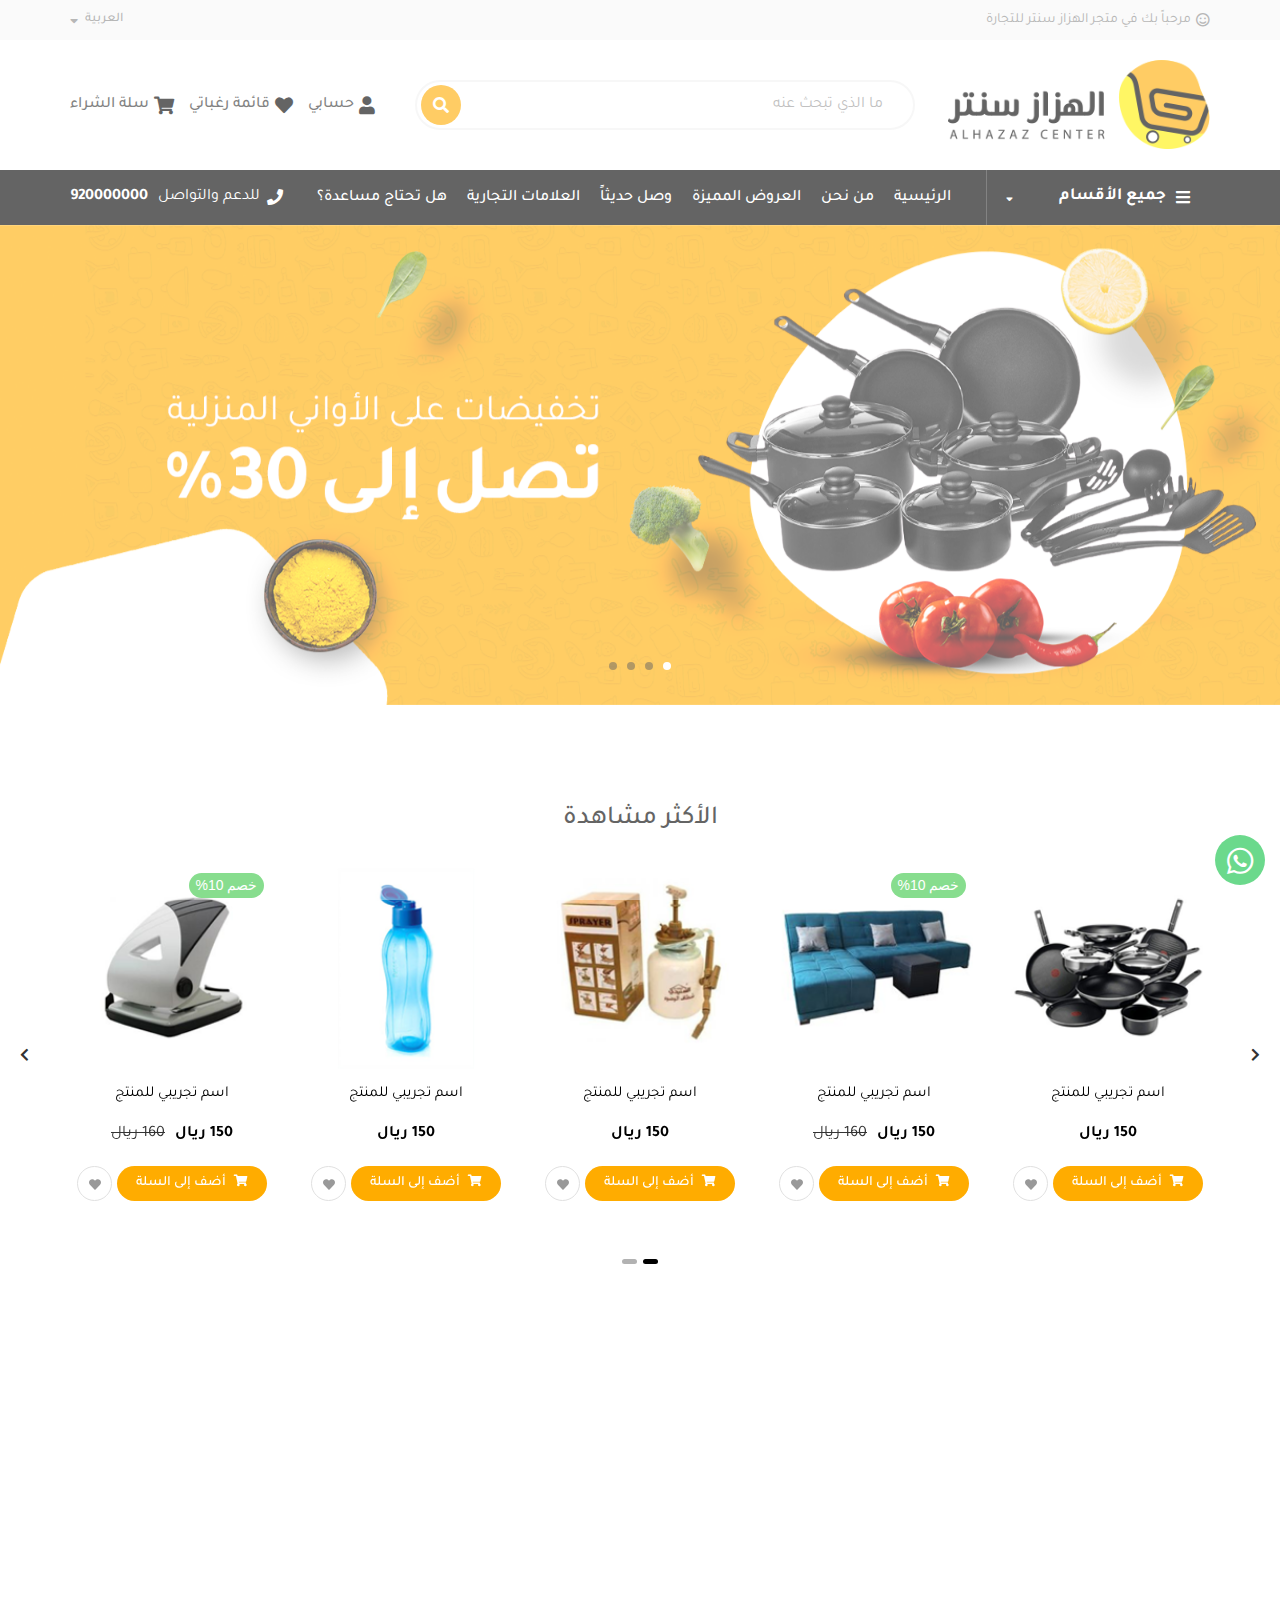
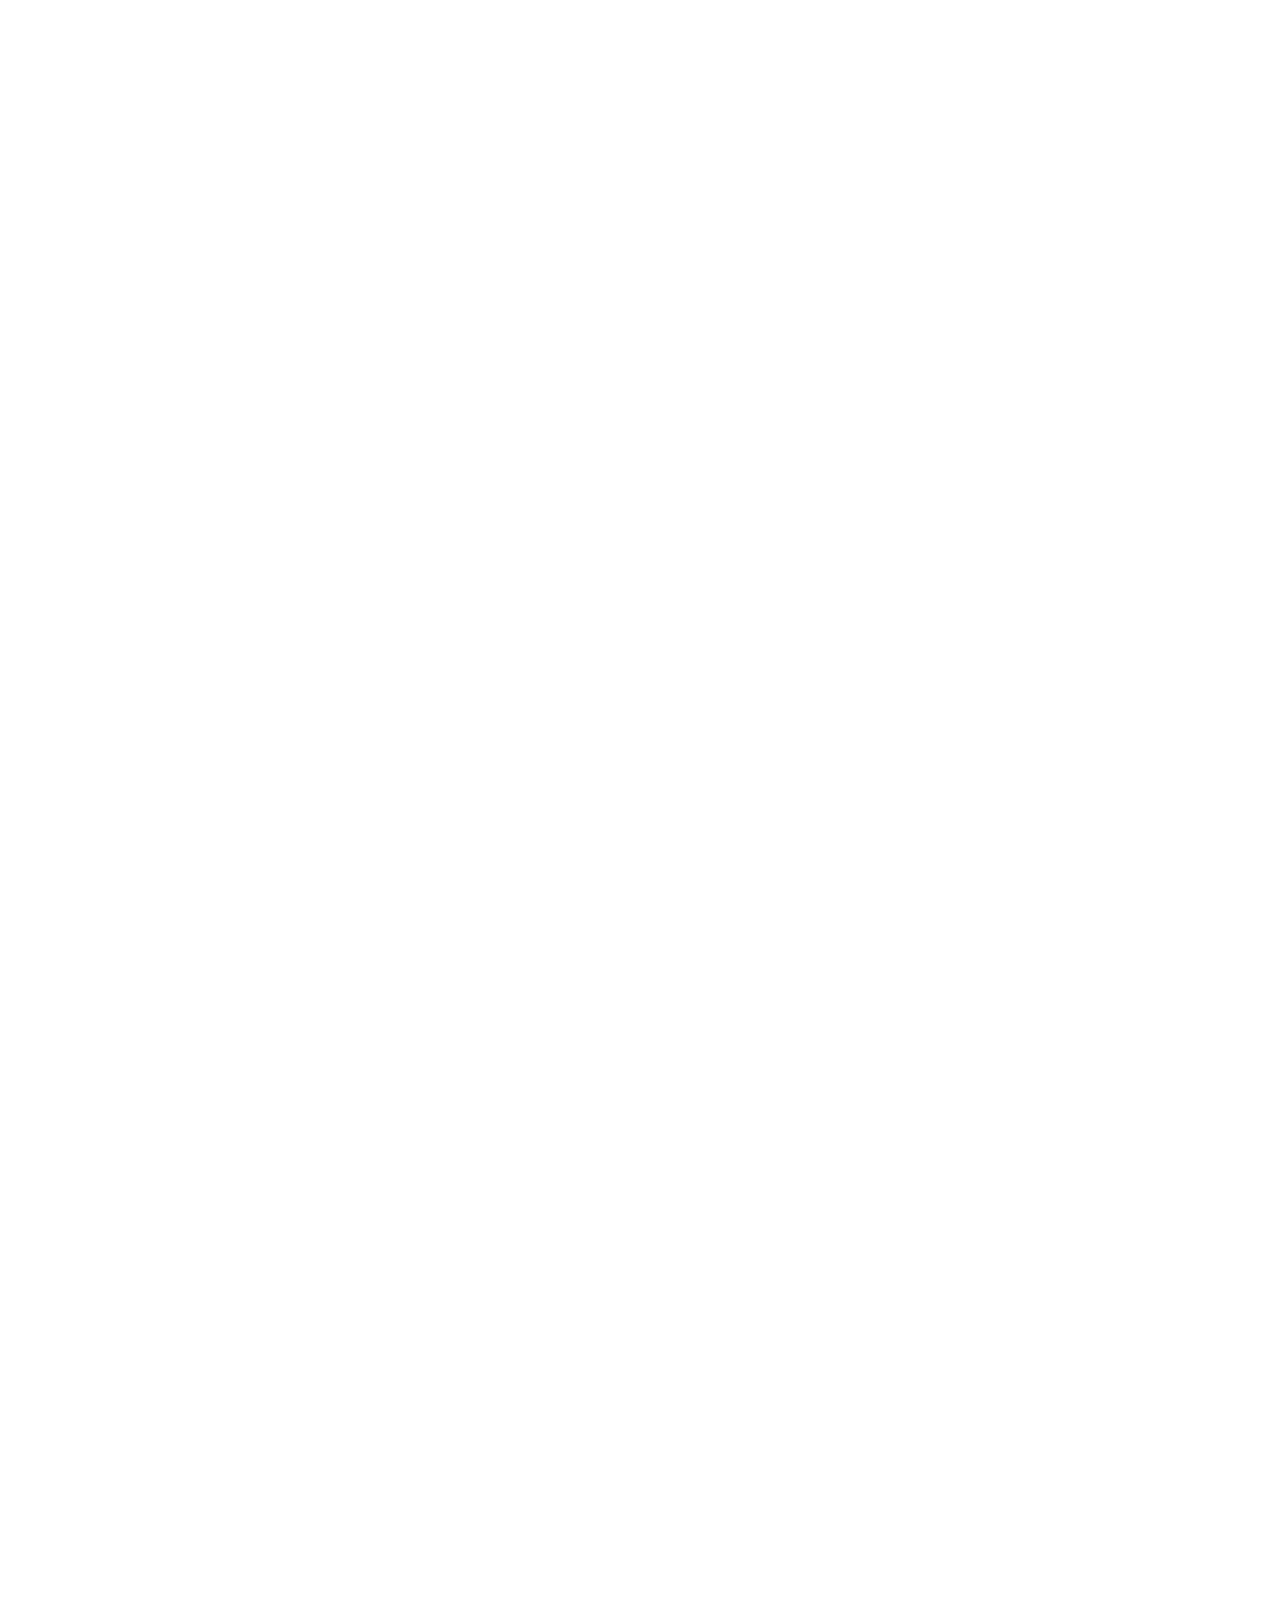
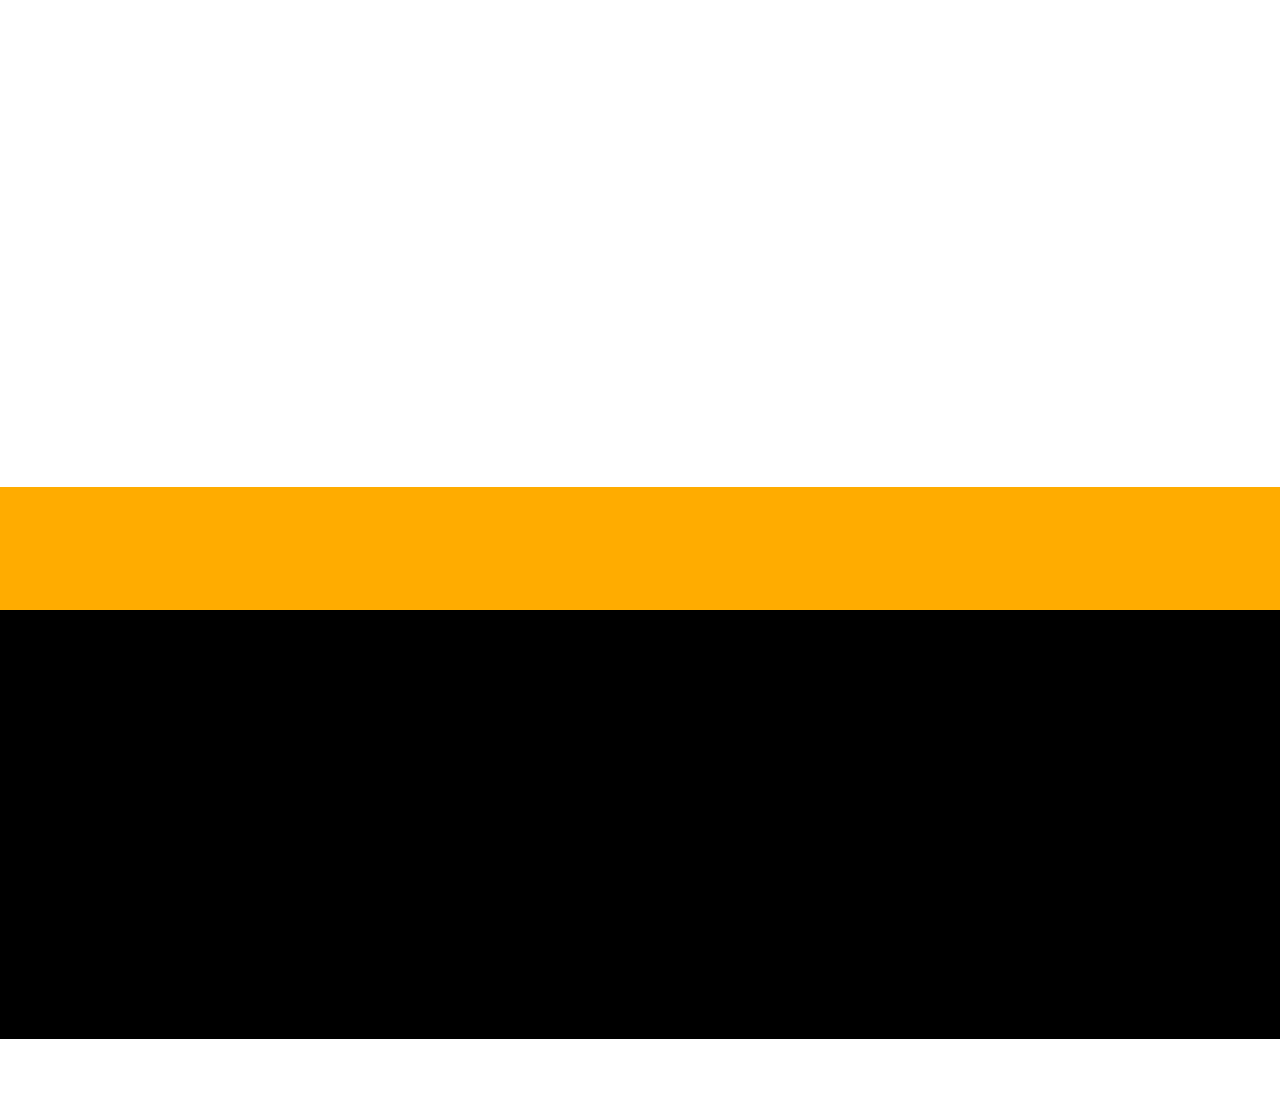
<file: index.html>
<!DOCTYPE html>

<html lang="ar" dir="rtl">

<head>
    <meta charset="utf-8">
    <meta http-equiv="X-UA-Compatible" content="IE=edge">
    <title>الهزاز سنتر</title>
    <meta name="description" content="">
    <meta name="viewport" content="width=device-width, initial-scale=1">
    <link rel="stylesheet" href="css/all.min.css">
    <link rel="stylesheet" href="css/bootstrap.min.css">
    <link rel="stylesheet" href="css/bootstrap-rtl.min.css">
    <link rel="stylesheet" href="css/fonts.css">
    <link rel="stylesheet" href="css/animate.css">
    <link rel="stylesheet" href="css/owl.carousel.min.css">
    <link rel="stylesheet" href="css/owl.theme.default.min.css">
    <link rel="stylesheet" href="css/Linearicons.css">
    <link rel="stylesheet" href="css/main.css">
    <link rel="stylesheet" href="css/media.css">
</head>

<body>
    <!--------------------------------------- Header Start -------------------------------------->
    <div class="mo-header">
        <div class="top-bar">
            <div class="container">
                <div class="top-bar-content">
                    <div class="welcome">
                        <i class="welcome-icon far fa-smile"></i>
                        <p class="welcome-message">مرحباً بك في متجر الهزاز سنتر للتجارة</p>
                    </div>
                    <div class="page-language">
                        <p class="lang">العربية</p>
                        <ul class="lang-list list-unstyled">
                            <li class="lang-li"><a class="lang-link" href="index.html">العربية</a></li>
                            <li class="lang-li"><a class="lang-link" href="index-en.html">English</a></li>
                        </ul>
                    </div>
                </div>
            </div>
        </div>
        <div class="header-content">
            <div class="container">
                <div class="row">
                    <div class="hidden-lg hidden-md col-xs-3">
                        <div class="menu-box">
                            <div class="menu">
                                <i class="menu-icon open-menu"></i>
                            </div>
                        </div>
                    </div>
                    <div class="col-md-3 col-xs-6">
                        <div class="logo">
                            <a href="#!"><img src="images/logo/logo.png" class="logo-img"></a>
                        </div>
                    </div>
                    <div class="col-md-9 col-xs-3">
                        <div class="rools">
                            <button class="close-search-btn"><i class="fas fa-times"></i></button>
                            <div class="search-box">
                                <div class="search-bar">
                                    <input type="text" class="search-input" placeholder="ما الذي تبحث عنه">
                                    <button class="search-click"><i class="fa fa-search"></i></button>
                                </div>
                            </div>
                            <div class="terms">
                                <div class="search">
                                    <i class="search-icon open-search"></i>
                                </div>
                                <div class="config">
                                    <i class="config-icon fas fa-user"></i>
                                    <p class="config-name">حسابي</p>
                                    <ul class="config-list list-unstyled">
                                        <li class="config-li"><a class="config-link" href="#!">تسجيل الدخول</a></li>
                                        <li class="config-li"><a class="config-link" href="#!">تسجيل جديد</a></li>
                                    </ul>
                                </div>
                                <div class="fav">
                                    <i class="fav-icon fas fa-heart"></i>
                                    <p class="fav-name">قائمة رغباتي</p>
                                </div>
                                <div class="shop">
                                    <i class="shop-icon fas fa-shopping-cart"></i>
                                    <p class="shop-name">سلة الشراء</p>
                                </div>
                            </div>
                        </div>
                    </div>
                </div>
            </div>
        </div>
    </div>
    <!---------------------------------------- Header End --------------------------------------->


    <!---------------------------------------- Nav Start ---------------------------------------->
    <div class="mo-nav">
        <button class="close"><i class="fas fa-times"></i></button>
        <div class="overlay-box2"></div>
        <div class="container">
            <div class="page-language">
                <p class="lang">العربية</p>
                <ul class="lang-list list-unstyled">
                    <li class="lang-li"><a class="lang-link" href="index.html">العربية</a></li>
                    <li class="lang-li"><a class="lang-link" href="index-en.html">English</a></li>
                </ul>
            </div>
            <div class="nav-content">
                <div class="nav-box">
                    <div class="all-cats big-cats">
                        <i class="cats-icon fas fa-bars"></i>
                        <p class="all-cats-name">جميع الأقسام</p>
                        <ul class="cats-list list-unstyled">
                            <li class="cats-li"><a class="cats-link" href="#!">الاواني المنزلية</a></li>
                            <li class="cats-li"><a class="cats-link" href="#!">الاثاث</a></li>
                            <li class="cats-li trips"><a class="cats-link trips-open-link" href="#!">لوازم الرحلات</a>
                                <ul class="trips-list list-unstyled">
                                    <li class="trips-li"><a class="trips-link" href="#!">شنط وصناديق</a></li>
                                    <li class="trips-li"><a class="trips-link" href="#!">الخيام ولوازمها</a></li>
                                    <li class="trips-li"><a class="trips-link" href="#!">فراشات النوم</a></li>
                                    <li class="trips-li"><a class="trips-link" href="#!">الفراشات الأرضية</a></li>
                                    <li class="trips-li"><a class="trips-link" href="#!">الكهرباء ولوازمها</a></li>
                                    <li class="trips-li"><a class="trips-link" href="#!">لوازم السيارات</a></li>
                                </ul>
                            </li>
                            <li class="cats-li"><a class="cats-link" href="#!">البلاستيك</a></li>
                            <li class="cats-li"><a class="cats-link" href="#!">مستلزمات مكتبية</a></li>
                            <li class="cats-li"><a class="cats-link" href="#!">العدد والادوات</a></li>
                            <li class="cats-li"><a class="cats-link" href="#!">التحف والهدايا</a></li>
                            <li class="cats-li"><a class="cats-link" href="#!">اشجار الزينه والورد</a></li>
                            <li class="cats-li"><a class="cats-link" href="#!">مستلزمات النظافة</a></li>
                            <li class="cats-li"><a class="cats-link" href="#!">الالعاب</a></li>
                            <li class="cats-li"><a class="cats-link" href="#!">الاجهزة الكهربائية</a></li>
                            <li class="cats-li"><a class="cats-link" href="#!">الترامس وحافظات الحرارة</a></li>
                            <li class="cats-li"><a class="cats-link" href="#!">المفروشات</a></li>
                            <li class="cats-li"><a class="cats-link" href="#!">الاكسسوارات والتجميل</a></li>
                            <li class="cats-li"><a class="cats-link" href="#!">العطور والبخور</a></li>
                            <li class="cats-li"><a class="cats-link" href="#!">الملابس</a></li>
                            <li class="cats-li"><a class="cats-link" href="#!">الشنط والأحذية</a></li>
                        </ul>
                    </div>
                    <ul class="nav-list list-unstyled">
                        <li class="nav-list-li"><a href="#!" class="nav-link">الرئيسية</a></li>
                        <li class="nav-list-li">
                            <a href="#!" class="nav-link">
                                <p class="config-name">حسابي</p>
                                <ul class="config-list list-unstyled">
                                    <li class="config-li"><a class="config-link" href="#!">تسجيل الدخول</a></li>
                                    <li class="config-li"><a class="config-link" href="#!">تسجيل جديد</a></li>
                                </ul>
                            </a>
                        </li>
                        <li class="nav-list-li">
                            <a href="#!" class="nav-link">
                                <div class="all-cats">
                                    <i class="cats-icon fas fa-bars"></i>
                                    <p class="all-cats-name">جميع الأقسام</p>
                                    <ul class="cats-list list-unstyled">
                                        <li class="cats-li"><a class="cats-link" href="#!">الاواني المنزلية</a></li>
                                        <li class="cats-li"><a class="cats-link" href="#!">الاثاث</a></li>
                                        <li class="cats-li trips"><a class="cats-link trips-open-link" href="#!">لوازم الرحلات</a>
                                            <ul class="trips-list list-unstyled">
                                                <li class="trips-li"><a class="trips-link" href="#!">شنط وصناديق</a></li>
                                                <li class="trips-li"><a class="trips-link" href="#!">الخيام ولوازمها</a></li>
                                                <li class="trips-li"><a class="trips-link" href="#!">فراشات النوم</a></li>
                                                <li class="trips-li"><a class="trips-link" href="#!">الفراشات الأرضية</a></li>
                                                <li class="trips-li"><a class="trips-link" href="#!">الكهرباء ولوازمها</a></li>
                                                <li class="trips-li"><a class="trips-link" href="#!">لوازم السيارات</a></li>
                                            </ul>
                                        </li>
                                        <li class="cats-li"><a class="cats-link" href="#!">البلاستيك</a></li>
                                        <li class="cats-li"><a class="cats-link" href="#!">مستلزمات مكتبية</a></li>
                                        <li class="cats-li"><a class="cats-link" href="#!">العدد والادوات</a></li>
                                        <li class="cats-li"><a class="cats-link" href="#!">التحف والهدايا</a></li>
                                        <li class="cats-li"><a class="cats-link" href="#!">اشجار الزينه والورد</a></li>
                                        <li class="cats-li"><a class="cats-link" href="#!">مستلزمات النظافة</a></li>
                                        <li class="cats-li"><a class="cats-link" href="#!">الالعاب</a></li>
                                        <li class="cats-li"><a class="cats-link" href="#!">الاجهزة الكهربائية</a></li>
                                        <li class="cats-li"><a class="cats-link" href="#!">الترامس وحافظات الحرارة</a></li>
                                        <li class="cats-li"><a class="cats-link" href="#!">المفروشات</a></li>
                                        <li class="cats-li"><a class="cats-link" href="#!">الاكسسوارات والتجميل</a></li>
                                        <li class="cats-li"><a class="cats-link" href="#!">العطور والبخور</a></li>
                                        <li class="cats-li"><a class="cats-link" href="#!">الملابس</a></li>
                                        <li class="cats-li"><a class="cats-link" href="#!">الشنط والأحذية</a></li>
                                    </ul>
                                </div>
                            </a>
                        </li>
                        <li class="nav-list-li"><a href="#!" class="nav-link">من نحن</a></li>
                        <li class="nav-list-li"><a href="#!" class="nav-link">العروض المميزة</a></li>
                        <li class="nav-list-li"><a href="#!" class="nav-link">وصل حديثاً</a></li>
                        <li class="nav-list-li"><a href="#!" class="nav-link">العلامات التجارية</a></li>
                        <li class="nav-list-li"><a href="#!" class="nav-link">هل تحتاج مساعدة؟</a></li>
                    </ul>
                </div>
                <div class="contact-us">
                    <i class="phone-icon fa fa-phone"></i>
                    <p class="contact-info">للدعم والتواصل</p>
                    <a class="contact-phone" href="tel:920000000">920000000</a>
                </div>
            </div>
        </div>
    </div>
    <!----------------------------------------- Nav End ----------------------------------------->


    <!------------------------------------- Mian Slider Start ----------------------------------->
    <div class="main-slider">
        <div class="owl-carousel owl-theme wow animate__zoomIn" data-wow-duration="0.3s">
            <div class="main-item wow animate__zoomIn" data-wow-duration="0.4s">
                <a href="#!"><img class="main-img" src="images/main-slider/slider.png"></a>
            </div>
            <div class="main-item">
                <a href="#!"><img class="main-img" src="images/main-slider/slider.png"></a>
            </div>
            <div class="main-item">
                <a href="#!"><img class="main-img" src="images/main-slider/slider.png"></a>
            </div>
            <div class="main-item">
                <a href="#!"><img class="main-img" src="images/main-slider/slider.png"></a>
            </div>
        </div>
    </div>
    <!-------------------------------------- Mian Slider End ------------------------------------>


    <!------------------------------------- Sub-Slider 1 Start ---------------------------------->
    <div class="sub-slider">
        <div class="container">
            <h2 class="sub-slider-title wow animate__zoomIn" data-wow-duration="0.3s">الأكثر مشاهدة</h2>
            <div class="owl-carousel owl-theme wow animate__zoomIn" data-wow-duration="0.3s">

                <div class="sub-item wow animate__zoomIn" data-wow-duration="0.4s">
                    <div class="item-img-box">
                        <a href="#!"><img src="images/sub-sliders/1.png" class="item-img"></a>
                    </div>
                    <div class="item-content">
                        <a class="item-name" href="#!">اسم تجريبي للمنتج</a>
                        <div class="price-box">
                            <span class="first-price">150 ريال</span>
                        </div>
                        <div class="cart-like">
                            <a class="add-to-cart" href="#!"><i class="cart-icon fas fa-shopping-cart"></i> أضف إلى السلة</a>
                            <a class="like" href="#!"><i class="compare-icon fas fa-heart"></i></a>
                        </div>
                    </div>
                </div>

                <div class="sub-item wow animate__zoomIn" data-wow-duration="0.5s">
                    <div class="item-img-box">
                        <a href="#!"><img src="images/sub-sliders/2.png" class="item-img"></a>
                        <span class="discount">خصم 10%</span>
                    </div>
                    <div class="item-content">
                        <a class="item-name" href="#!">اسم تجريبي للمنتج</a>
                        <div class="price-box">
                            <span class="first-price">150 ريال</span>
                            <span class="last-price">160 ريال</span>
                        </div>
                        <div class="cart-like">
                            <a class="add-to-cart" href="#!"><i class="cart-icon fas fa-shopping-cart"></i> أضف إلى السلة</a>
                            <a class="like" href="#!"><i class="compare-icon fas fa-heart"></i></a>
                        </div>
                    </div>
                </div>

                <div class="sub-item wow animate__zoomIn" data-wow-duration="0.6s">
                    <div class="item-img-box">
                        <a href="#!"><img src="images/sub-sliders/3.png" class="item-img"></a>
                    </div>
                    <div class="item-content">
                        <a class="item-name" href="#!">اسم تجريبي للمنتج</a>
                        <div class="price-box">
                            <span class="first-price">150 ريال</span>
                        </div>
                        <div class="cart-like">
                            <a class="add-to-cart" href="#!"><i class="cart-icon fas fa-shopping-cart"></i> أضف إلى السلة</a>
                            <a class="like" href="#!"><i class="compare-icon fas fa-heart"></i></a>
                        </div>
                    </div>
                </div>

                <div class="sub-item wow animate__zoomIn" data-wow-duration="0.7s">
                    <div class="item-img-box">
                        <a href="#!"><img src="images/sub-sliders/4.png" class="item-img"></a>
                    </div>
                    <div class="item-content">
                        <a class="item-name" href="#!">اسم تجريبي للمنتج</a>
                        <div class="price-box">
                            <span class="first-price">150 ريال</span>
                        </div>
                        <div class="cart-like">
                            <a class="add-to-cart" href="#!"><i class="cart-icon fas fa-shopping-cart"></i> أضف إلى السلة</a>
                            <a class="like" href="#!"><i class="compare-icon fas fa-heart"></i></a>
                        </div>
                    </div>
                </div>

                <div class="sub-item wow animate__zoomIn" data-wow-duration="0.8s">
                    <div class="item-img-box">
                        <a href="#!"><img src="images/sub-sliders/5.png" class="item-img"></a>
                        <span class="discount">خصم 10%</span>
                    </div>
                    <div class="item-content">
                        <a class="item-name" href="#!">اسم تجريبي للمنتج</a>
                        <div class="price-box">
                            <span class="first-price">150 ريال</span>
                            <span class="last-price">160 ريال</span>
                        </div>
                        <div class="cart-like">
                            <a class="add-to-cart" href="#!"><i class="cart-icon fas fa-shopping-cart"></i> أضف إلى السلة</a>
                            <a class="like" href="#!"><i class="compare-icon fas fa-heart"></i></a>
                        </div>
                    </div>
                </div>

                <div class="sub-item wow animate__zoomIn" data-wow-duration="0.9s">
                    <div class="item-img-box">
                        <a href="#!"><img src="images/sub-sliders/6.png" class="item-img"></a>
                        <span class="discount">خصم 10%</span>
                    </div>
                    <div class="item-content">
                        <a class="item-name" href="#!">اسم تجريبي للمنتج</a>
                        <div class="price-box">
                            <span class="first-price">150 ريال</span>
                            <span class="last-price">160 ريال</span>
                        </div>
                        <div class="cart-like">
                            <a class="add-to-cart" href="#!"><i class="cart-icon fas fa-shopping-cart"></i> أضف إلى السلة</a>
                            <a class="like" href="#!"><i class="compare-icon fas fa-heart"></i></a>
                        </div>
                    </div>
                </div>

                <div class="sub-item">
                    <div class="item-img-box">
                        <a href="#!"><img src="images/sub-sliders/3.png" class="item-img"></a>
                    </div>
                    <div class="item-content">
                        <a class="item-name" href="#!">اسم تجريبي للمنتج</a>
                        <div class="price-box">
                            <span class="first-price">150 ريال</span>
                        </div>
                        <div class="cart-like">
                            <a class="add-to-cart" href="#!"><i class="cart-icon fas fa-shopping-cart"></i> أضف إلى السلة</a>
                            <a class="like" href="#!"><i class="compare-icon fas fa-heart"></i></a>
                        </div>
                    </div>
                </div>

            </div>
        </div>
    </div>
    <!-------------------------------------- Sub-Slider 1 End ----------------------------------->


    <!--------------------------------------- Offers Start -------------------------------------->
    <div class="offers">
        <div class="container">
            <div class="row">
                <div class="col-md-6 col-xs-12">
                    <div class="offer wow animate__zoomIn" data-wow-duration="0.3s">
                        <a href="#!"><img class="offer-img" src="images/offers/1.png"></a>
                    </div>
                </div>
                <div class="col-md-3 col-xs-12">
                    <div class="offer wow animate__zoomIn" data-wow-duration="0.4s">
                        <a href="#!"><img class="offer-img" src="images/offers/2.png"></a>
                    </div>
                </div>
                <div class="col-md-3 col-xs-12">
                    <div class="offers-box wow animate__zoomIn" data-wow-duration="0.5s">
                        <div class="offer offer1">
                            <a href="#!"><img class="offer-img" src="images/offers/3.png"></a>
                        </div>
                        <div class="offer offer2 wow animate__zoomIn" data-wow-duration="0.6s">
                            <a href="#!"><img class="offer-img" src="images/offers/4.png"></a>
                        </div>
                    </div>
                </div>
            </div>
        </div>
    </div>
    <!---------------------------------------- Offers End --------------------------------------->


    <!------------------------------------- Sub-Slider 2 Start ---------------------------------->
    <div class="sub-slider">
        <div class="container">
            <h2 class="sub-slider-title wow animate__zoomIn" data-wow-duration="0.3s">الأكثر مبيعاً</h2>
            <div class="owl-carousel owl-theme wow animate__zoomIn" data-wow-duration="0.3s">

                <div class="sub-item wow animate__zoomIn" data-wow-duration="0.4s">
                    <div class="item-img-box">
                        <a href="#!"><img src="images/sub-sliders/1.png" class="item-img"></a>
                    </div>
                    <div class="item-content">
                        <a class="item-name" href="#!">اسم تجريبي للمنتج</a>
                        <div class="price-box">
                            <span class="first-price">150 ريال</span>
                        </div>
                        <div class="cart-like">
                            <a class="add-to-cart" href="#!"><i class="cart-icon fas fa-shopping-cart"></i> أضف إلى السلة</a>
                            <a class="like" href="#!"><i class="compare-icon fas fa-heart"></i></a>
                        </div>
                    </div>
                </div>

                <div class="sub-item wow animate__zoomIn" data-wow-duration="0.5s">
                    <div class="item-img-box">
                        <a href="#!"><img src="images/sub-sliders/2.png" class="item-img"></a>
                        <span class="discount">خصم 10%</span>
                    </div>
                    <div class="item-content">
                        <a class="item-name" href="#!">اسم تجريبي للمنتج</a>
                        <div class="price-box">
                            <span class="first-price">150 ريال</span>
                            <span class="last-price">160 ريال</span>
                        </div>
                        <div class="cart-like">
                            <a class="add-to-cart" href="#!"><i class="cart-icon fas fa-shopping-cart"></i> أضف إلى السلة</a>
                            <a class="like" href="#!"><i class="compare-icon fas fa-heart"></i></a>
                        </div>
                    </div>
                </div>

                <div class="sub-item wow animate__zoomIn" data-wow-duration="0.6s">
                    <div class="item-img-box">
                        <a href="#!"><img src="images/sub-sliders/3.png" class="item-img"></a>
                    </div>
                    <div class="item-content">
                        <a class="item-name" href="#!">اسم تجريبي للمنتج</a>
                        <div class="price-box">
                            <span class="first-price">150 ريال</span>
                        </div>
                        <div class="cart-like">
                            <a class="add-to-cart" href="#!"><i class="cart-icon fas fa-shopping-cart"></i> أضف إلى السلة</a>
                            <a class="like" href="#!"><i class="compare-icon fas fa-heart"></i></a>
                        </div>
                    </div>
                </div>

                <div class="sub-item wow animate__zoomIn" data-wow-duration="0.7s">
                    <div class="item-img-box">
                        <a href="#!"><img src="images/sub-sliders/4.png" class="item-img"></a>
                    </div>
                    <div class="item-content">
                        <a class="item-name" href="#!">اسم تجريبي للمنتج</a>
                        <div class="price-box">
                            <span class="first-price">150 ريال</span>
                        </div>
                        <div class="cart-like">
                            <a class="add-to-cart" href="#!"><i class="cart-icon fas fa-shopping-cart"></i> أضف إلى السلة</a>
                            <a class="like" href="#!"><i class="compare-icon fas fa-heart"></i></a>
                        </div>
                    </div>
                </div>

                <div class="sub-item wow animate__zoomIn" data-wow-duration="0.8s">
                    <div class="item-img-box">
                        <a href="#!"><img src="images/sub-sliders/5.png" class="item-img"></a>
                        <span class="discount">خصم 10%</span>
                    </div>
                    <div class="item-content">
                        <a class="item-name" href="#!">اسم تجريبي للمنتج</a>
                        <div class="price-box">
                            <span class="first-price">150 ريال</span>
                            <span class="last-price">160 ريال</span>
                        </div>
                        <div class="cart-like">
                            <a class="add-to-cart" href="#!"><i class="cart-icon fas fa-shopping-cart"></i> أضف إلى السلة</a>
                            <a class="like" href="#!"><i class="compare-icon fas fa-heart"></i></a>
                        </div>
                    </div>
                </div>

                <div class="sub-item wow animate__zoomIn" data-wow-duration="0.9s">
                    <div class="item-img-box">
                        <a href="#!"><img src="images/sub-sliders/6.png" class="item-img"></a>
                        <span class="discount">خصم 10%</span>
                    </div>
                    <div class="item-content">
                        <a class="item-name" href="#!">اسم تجريبي للمنتج</a>
                        <div class="price-box">
                            <span class="first-price">150 ريال</span>
                            <span class="last-price">160 ريال</span>
                        </div>
                        <div class="cart-like">
                            <a class="add-to-cart" href="#!"><i class="cart-icon fas fa-shopping-cart"></i> أضف إلى السلة</a>
                            <a class="like" href="#!"><i class="compare-icon fas fa-heart"></i></a>
                        </div>
                    </div>
                </div>

                <div class="sub-item">
                    <div class="item-img-box">
                        <a href="#!"><img src="images/sub-sliders/3.png" class="item-img"></a>
                    </div>
                    <div class="item-content">
                        <a class="item-name" href="#!">اسم تجريبي للمنتج</a>
                        <div class="price-box">
                            <span class="first-price">150 ريال</span>
                        </div>
                        <div class="cart-like">
                            <a class="add-to-cart" href="#!"><i class="cart-icon fas fa-shopping-cart"></i> أضف إلى السلة</a>
                            <a class="like" href="#!"><i class="compare-icon fas fa-heart"></i></a>
                        </div>
                    </div>
                </div>

            </div>
        </div>
    </div>
    <!-------------------------------------- Sub-Slider 2 End ----------------------------------->


    <!--------------------------------------- Banners Start ------------------------------------->
    <div class="banners">
        <div class="container">
            <div class="row">
                <div class="col-md-6 col-xs-12">
                    <div class="banner banner1 wow animate__zoomIn" data-wow-duration="0.3s">
                        <a href="#!"><img src="images/banners/1.png" class="banner-img"></a>
                    </div>
                </div>

                <div class="col-md-6 col-xs-12">
                    <div class="banner banner2 wow animate__zoomIn" data-wow-duration="0.3s">
                        <a href="#!"><img src="images/banners/2.png" class="banner-img"></a>
                    </div>
                </div>
            </div>
        </div>
    </div>
    <!---------------------------------------- Banners End -------------------------------------->


    <!------------------------------------- Sub-Slider 3 Start ---------------------------------->
    <div class="sub-slider">
        <div class="container">
            <h2 class="sub-slider-title wow animate__zoomIn" data-wow-duration="0.3s">العروض المميزة</h2>
            <div class="owl-carousel owl-theme wow animate__zoomIn" data-wow-duration="0.3s">

                <div class="sub-item wow animate__zoomIn" data-wow-duration="0.4s">
                    <div class="item-img-box">
                        <a href="#!"><img src="images/sub-sliders/1.png" class="item-img"></a>
                    </div>
                    <div class="item-content">
                        <a class="item-name" href="#!">اسم تجريبي للمنتج</a>
                        <div class="price-box">
                            <span class="first-price">150 ريال</span>
                        </div>
                        <div class="cart-like">
                            <a class="add-to-cart" href="#!"><i class="cart-icon fas fa-shopping-cart"></i> أضف إلى السلة</a>
                            <a class="like" href="#!"><i class="compare-icon fas fa-heart"></i></a>
                        </div>
                    </div>
                </div>

                <div class="sub-item wow animate__zoomIn" data-wow-duration="0.5s">
                    <div class="item-img-box">
                        <a href="#!"><img src="images/sub-sliders/2.png" class="item-img"></a>
                        <span class="discount">خصم 10%</span>
                    </div>
                    <div class="item-content">
                        <a class="item-name" href="#!">اسم تجريبي للمنتج</a>
                        <div class="price-box">
                            <span class="first-price">150 ريال</span>
                            <span class="last-price">160 ريال</span>
                        </div>
                        <div class="cart-like">
                            <a class="add-to-cart" href="#!"><i class="cart-icon fas fa-shopping-cart"></i> أضف إلى السلة</a>
                            <a class="like" href="#!"><i class="compare-icon fas fa-heart"></i></a>
                        </div>
                    </div>
                </div>

                <div class="sub-item wow animate__zoomIn" data-wow-duration="0.6s">
                    <div class="item-img-box">
                        <a href="#!"><img src="images/sub-sliders/3.png" class="item-img"></a>
                    </div>
                    <div class="item-content">
                        <a class="item-name" href="#!">اسم تجريبي للمنتج</a>
                        <div class="price-box">
                            <span class="first-price">150 ريال</span>
                        </div>
                        <div class="cart-like">
                            <a class="add-to-cart" href="#!"><i class="cart-icon fas fa-shopping-cart"></i> أضف إلى السلة</a>
                            <a class="like" href="#!"><i class="compare-icon fas fa-heart"></i></a>
                        </div>
                    </div>
                </div>

                <div class="sub-item wow animate__zoomIn" data-wow-duration="0.7s">
                    <div class="item-img-box">
                        <a href="#!"><img src="images/sub-sliders/4.png" class="item-img"></a>
                    </div>
                    <div class="item-content">
                        <a class="item-name" href="#!">اسم تجريبي للمنتج</a>
                        <div class="price-box">
                            <span class="first-price">150 ريال</span>
                        </div>
                        <div class="cart-like">
                            <a class="add-to-cart" href="#!"><i class="cart-icon fas fa-shopping-cart"></i> أضف إلى السلة</a>
                            <a class="like" href="#!"><i class="compare-icon fas fa-heart"></i></a>
                        </div>
                    </div>
                </div>

                <div class="sub-item wow animate__zoomIn" data-wow-duration="0.8s">
                    <div class="item-img-box">
                        <a href="#!"><img src="images/sub-sliders/5.png" class="item-img"></a>
                        <span class="discount">خصم 10%</span>
                    </div>
                    <div class="item-content">
                        <a class="item-name" href="#!">اسم تجريبي للمنتج</a>
                        <div class="price-box">
                            <span class="first-price">150 ريال</span>
                            <span class="last-price">160 ريال</span>
                        </div>
                        <div class="cart-like">
                            <a class="add-to-cart" href="#!"><i class="cart-icon fas fa-shopping-cart"></i> أضف إلى السلة</a>
                            <a class="like" href="#!"><i class="compare-icon fas fa-heart"></i></a>
                        </div>
                    </div>
                </div>

                <div class="sub-item wow animate__zoomIn" data-wow-duration="0.9s">
                    <div class="item-img-box">
                        <a href="#!"><img src="images/sub-sliders/6.png" class="item-img"></a>
                        <span class="discount">خصم 10%</span>
                    </div>
                    <div class="item-content">
                        <a class="item-name" href="#!">اسم تجريبي للمنتج</a>
                        <div class="price-box">
                            <span class="first-price">150 ريال</span>
                            <span class="last-price">160 ريال</span>
                        </div>
                        <div class="cart-like">
                            <a class="add-to-cart" href="#!"><i class="cart-icon fas fa-shopping-cart"></i> أضف إلى السلة</a>
                            <a class="like" href="#!"><i class="compare-icon fas fa-heart"></i></a>
                        </div>
                    </div>
                </div>

                <div class="sub-item">
                    <div class="item-img-box">
                        <a href="#!"><img src="images/sub-sliders/3.png" class="item-img"></a>
                    </div>
                    <div class="item-content">
                        <a class="item-name" href="#!">اسم تجريبي للمنتج</a>
                        <div class="price-box">
                            <span class="first-price">150 ريال</span>
                        </div>
                        <div class="cart-like">
                            <a class="add-to-cart" href="#!"><i class="cart-icon fas fa-shopping-cart"></i> أضف إلى السلة</a>
                            <a class="like" href="#!"><i class="compare-icon fas fa-heart"></i></a>
                        </div>
                    </div>
                </div>

            </div>
        </div>
    </div>
    <!-------------------------------------- Sub-Slider 3 End ----------------------------------->


    <!---------------------------------------- Brands Start ------------------------------------->
    <div class="brands">
        <div class="container">
            <h2 class="brands-title wow animate__zoomIn" data-wow-duration="0.3s">تسوق حسب الماركة</h2>
            <div class="owl-carousel owl-theme wow animate__zoomIn" data-wow-duration="0.3s">
                <div class="brand wow animate__zoomIn" data-wow-duration="0.3s">
                    <a href="#!"><img class="brand-img" src="images/brands/1.png"></a>
                </div>
                <div class="brand wow animate__zoomIn" data-wow-duration="0.4s">
                    <a href="#!"><img class="brand-img" src="images/brands/2.png"></a>
                </div>
                <div class="brand wow animate__zoomIn" data-wow-duration="0.5s">
                    <a href="#!"><img class="brand-img" src="images/brands/3.png"></a>
                </div>
                <div class="brand wow animate__zoomIn" data-wow-duration="0.6s">
                    <a href="#!"><img class="brand-img" src="images/brands/4.png"></a>
                </div>
                <div class="brand wow animate__zoomIn" data-wow-duration="0.7s">
                    <a href="#!"><img class="brand-img" src="images/brands/5.png"></a>
                </div>
                <div class="brand wow animate__zoomIn" data-wow-duration="0.8s">
                    <a href="#!"><img class="brand-img" src="images/brands/6.png"></a>
                </div>
                <div class="brand wow animate__zoomIn" data-wow-duration="0.9s">
                    <a href="#!"><img class="brand-img" src="images/brands/6.png"></a>
                </div>
                <div class="brand wow animate__zoomIn" data-wow-duration="1s">
                    <a href="#!"><img class="brand-img" src="images/brands/7.png"></a>
                </div>
                <div class="brand">
                    <a href="#!"><img class="brand-img" src="images/brands/3.png"></a>
                </div>
            </div>
        </div>
    </div>
    <!----------------------------------------- Brands End -------------------------------------->


    <!--------------------------------------- Features Start ------------------------------------>
    <div class="features">
        <div class="container">

            <div class="row">
                <div class="features-box">
                    <div class="col-md-3 col-xs-12">
                        <div class="feature wow animate__zoomIn" data-wow-duration="0.3s">
                            <div class="feature-img-box">
                                <img src="images/features/1.png" class="feature-img">
                            </div>
                            <div class="feature-content">
                                <h3 class="feature-name">توصيل مجاني</h3>
                                <p class="feature-desc">للطلبات أكثر من 299 ريال</p>
                            </div>
                        </div>
                    </div>

                    <div class="col-md-3 col-xs-12">
                        <div class="feature wow animate__zoomIn" data-wow-duration="0.3s">
                            <div class="feature-img-box">
                                <img src="images/features/2.png" class="feature-img">
                            </div>
                            <div class="feature-content">
                                <h3 class="feature-name">شحن شامل</h3>
                                <p class="feature-desc">يغطي جميع مناطق المملكة</p>
                            </div>
                        </div>
                    </div>

                    <div class="col-md-3 col-xs-12">
                        <div class="feature wow animate__zoomIn" data-wow-duration="0.3s">
                            <div class="feature-img-box">
                                <img src="images/features/3.png" class="feature-img">
                            </div>
                            <div class="feature-content">
                                <h3 class="feature-name">وسائل الدفع</h3>
                                <p class="feature-desc">متعددة وآمنة وموثوقة</p>
                            </div>
                        </div>
                    </div>

                    <div class="col-md-3 col-xs-12">
                        <div class="feature wow animate__zoomIn" data-wow-duration="0.3s">
                            <div class="feature-img-box">
                                <img src="images/features/4.png" class="feature-img">
                            </div>
                            <div class="feature-content">
                                <h3 class="feature-name">خدمة عملاء</h3>
                                <p class="feature-desc">نعمل على مدار 24/7 لخدمتكم</p>
                            </div>
                        </div>
                    </div>

                </div>
            </div>
        </div>
    </div>
    <!---------------------------------------- Features End ------------------------------------->


    <!---------------------------------------- Footer Start ------------------------------------->
    <div class="footer">
        <div class="container">
            <div class="footer-top">
                <div class="row">

                    <div class="slide-group" id="parent">
                        <div class="col-md-2 col-xs-12">
                            <div class="footer-col one first wow animate__zoomIn" data-wow-duration="0.3s">
                                <h3 class="footer-heading">
                                    <a class="footer-link plus" data-toggle="collapse" data-target="#collapseOne" aria-expanded="false" aria-controls="collapseOne">معلومات</a>
                                </h3>
                                <div class="slide-list collapse" id="collapseOne" data-parent="#parent">
                                    <ul class="info-list list-unstyled">
                                        <li class="info-list-li"><a class="info-link" href="#!">من نحن</a></li>
                                        <li class="info-list-li"><a class="info-link" href="#!">الشحن والتوصيل</a></li>
                                        <li class="info-list-li"><a class="info-link" href="#!">الحسابات البنكية</a></li>
                                        <li class="info-list-li"><a class="info-link" href="#!">الخصوصية</a></li>
                                        <li class="info-list-li"><a class="info-link" href="#!">شروط الاستخدام</a></li>
                                    </ul>
                                </div>
                            </div>
                        </div>
                        <div class="col-md-2 col-xs-12">
                            <div class="footer-col one second wow animate__zoomIn" data-wow-duration="0.4s">
                                <h3 class="footer-heading">
                                    <a class="footer-link plus" data-toggle="collapse" data-target="#collapseTwo" aria-expanded="false" aria-controls="collapseTwo">إضافات</a>
                                </h3>
                                <div class="slide-list collapse" id="collapseTwo" data-parent="#parent">
                                    <ul class="info-list list-unstyled">
                                        <li class="info-list-li"><a class="info-link" href="#!">الشركات</a></li>
                                        <li class="info-list-li"><a class="info-link" href="#!">قسائم الهدايا</a></li>
                                        <li class="info-list-li"><a class="info-link" href="#!">نظام العمولة</a></li>
                                        <li class="info-list-li"><a class="info-link" href="#!">العروض المميزة</a></li>
                                    </ul>
                                </div>
                            </div>
                        </div>
                        <div class="col-md-2 col-xs-12">
                            <div class="footer-col one third wow animate__zoomIn" data-wow-duration="0.5s">
                                <h3 class="footer-heading">
                                    <a class="footer-link plus" data-toggle="collapse" data-target="#collapseThree" aria-expanded="false" aria-controls="collapseThree">خدمة العملاء</a>
                                </h3>
                                <div class="slide-list collapse" id="collapseThree" data-parent="#parent">
                                    <ul class="info-list list-unstyled">
                                        <li class="info-list-li"><a class="info-link" href="#!">اتصل بنا</a></li>
                                        <li class="info-list-li"><a class="info-link" href="#!">ارجاع الطلب</a></li>
                                        <li class="info-list-li"><a class="info-link" href="#!">خريطة الموقع</a></li>
                                    </ul>
                                </div>
                            </div>
                        </div>
                        <div class="col-md-2 col-xs-12">
                            <div class="footer-col one last wow animate__zoomIn" data-wow-duration="0.6s">
                                <h3 class="footer-heading">
                                    <a class="footer-link plus" data-toggle="collapse" data-target="#collapseFour" aria-expanded="false" aria-controls="collapseFour">حسابي</a>
                                </h3>
                                <div class="slide-list collapse" id="collapseFour" data-parent="#parent">
                                    <ul class="info-list list-unstyled">
                                        <li class="info-list-li"><a class="info-link" href="#!">حسابي</a></li>
                                        <li class="info-list-li"><a class="info-link" href="#!">طلباتي</a></li>
                                        <li class="info-list-li"><a class="info-link" href="#!">قائمة رغباتي</a></li>
                                        <li class="info-list-li"><a class="info-link" href="#!">القائمة البريدية</a></li>
                                    </ul>
                                </div>
                            </div>
                        </div>
                    </div>

                    <div class="col-md-4 col-xs-12">
                        <div class="footer-col two">
                            <h3 class="footer-heading wow animate__zoomIn" data-wow-duration="0.6s">النشرة البريدية</h3>
                            <p class="join-newsletter wow animate__zoomIn" data-wow-duration="0.7s">اشترك ليصلك جديد عروضنا ومنتجاتنا</p>
                            <div class="email-box wow animate__zoomIn" data-wow-duration="0.8s">
                                <input class="email-input" type="text" placeholder="ادخل بريدك الالكتروني">
                                <button class="subscribe"><i class="fas fa-check"></i></button>
                            </div>
                            <ul class="footer-icon-list list-unstyled wow animate__zoomIn" data-wow-duration="0.9s">
                                <li class="footer-icon-li"><a class="footer-icon-link" href="#!"><i class="fab fa-facebook-f"></i></a></li>
                                <li class="footer-icon-li"><a class="footer-icon-link" href="#!"><i class="fab fa-snapchat-ghost"></i></a></li>
                                <li class="footer-icon-li"><a class="footer-icon-link" href="#!"><i class="fab fa-instagram"></i></a></li>
                                <li class="footer-icon-li"><a class="footer-icon-link" href="#!"><i class="fab fa-twitter"></i></a></li>
                            </ul>
                        </div>
                    </div>

                </div>
                <div class="copyrights wow animate__zoomIn" data-wow-duration="0.3s">
                    <p class="first-p">&copy; متجر الهزاز سنتر للتجارة </p>
                    <p class="last-p">- تصميم وتطوير
                        <a href="https://tasawk.com.sa/"><img class="tasawk" src="images/footer/tasawk.png"></a>
                    </p>
                </div>
            </div>
        </div>
        <div class="footer-bottom">
            <div class="container">
                <div class="payment wow animate__zoomIn" data-wow-duration="0.3s">
                    <p class="first-pay">
                        <div class="pay-box box1">
                            <img src="images/footer/1.png" class="pay-img">
                        </div>
                        <div class="pay-box box2">
                            <img src="images/footer/2.png" class="pay-img">
                        </div>
                        <div class="pay-box box3">
                            <img src="images/footer/3.png" class="pay-img">
                        </div>
                    </p>
                    <p class="last-pay">
                        <div class="pay-box box4">
                            <img src="images/footer/4.png" class="pay-img">
                        </div>
                        <div class="pay-box box5">
                            <img src="images/footer/5.png" class="pay-img">
                        </div>
                        <div class="pay-box box6">
                            <img src="images/footer/6.png" class="pay-img">
                        </div>
                    </p>
                </div>
            </div>
        </div>

    </div>
    <!----------------------------------------- Footer End -------------------------------------->


    <!----------------------------------------- Page Overlay ------------------------------------>
    <div class="loading-overlay">
        <div class="loading-overlay-box">
            <img src="images/logo/logo.png">
        </div>
    </div>

    <!-------------------------------------- Overlay background --------------------------------->
    <div class="overlay-box"></div>
    <div class="overlay-box3"></div>
    <div class="overlay-box4"></div>
    <div class="lang-back"></div>

    <!------------------------------------ Whatsapp Button Section ------------------------------>
    <div class="whatsapp">
        <a class="whatsapp-button" href="#!"><i class="whatsapp-icon fab fa-whatsapp"></i></a>
    </div>

    <!------------------------------------- Scroll To Top Section ------------------------------->
    <div class="scroll-top">
        <i class="fas fa-long-arrow-alt-up"></i>
    </div>



    <script src="js/jquery-3.5.1.min.js"></script>
    <script src="js/bootstrap.min.js"></script>
    <script src="js/owl.carousel.min.js"></script>
    <script src="js/wow.min.js"></script>
    <script src="js/main.js"></script>
</body>

</html>
</file>
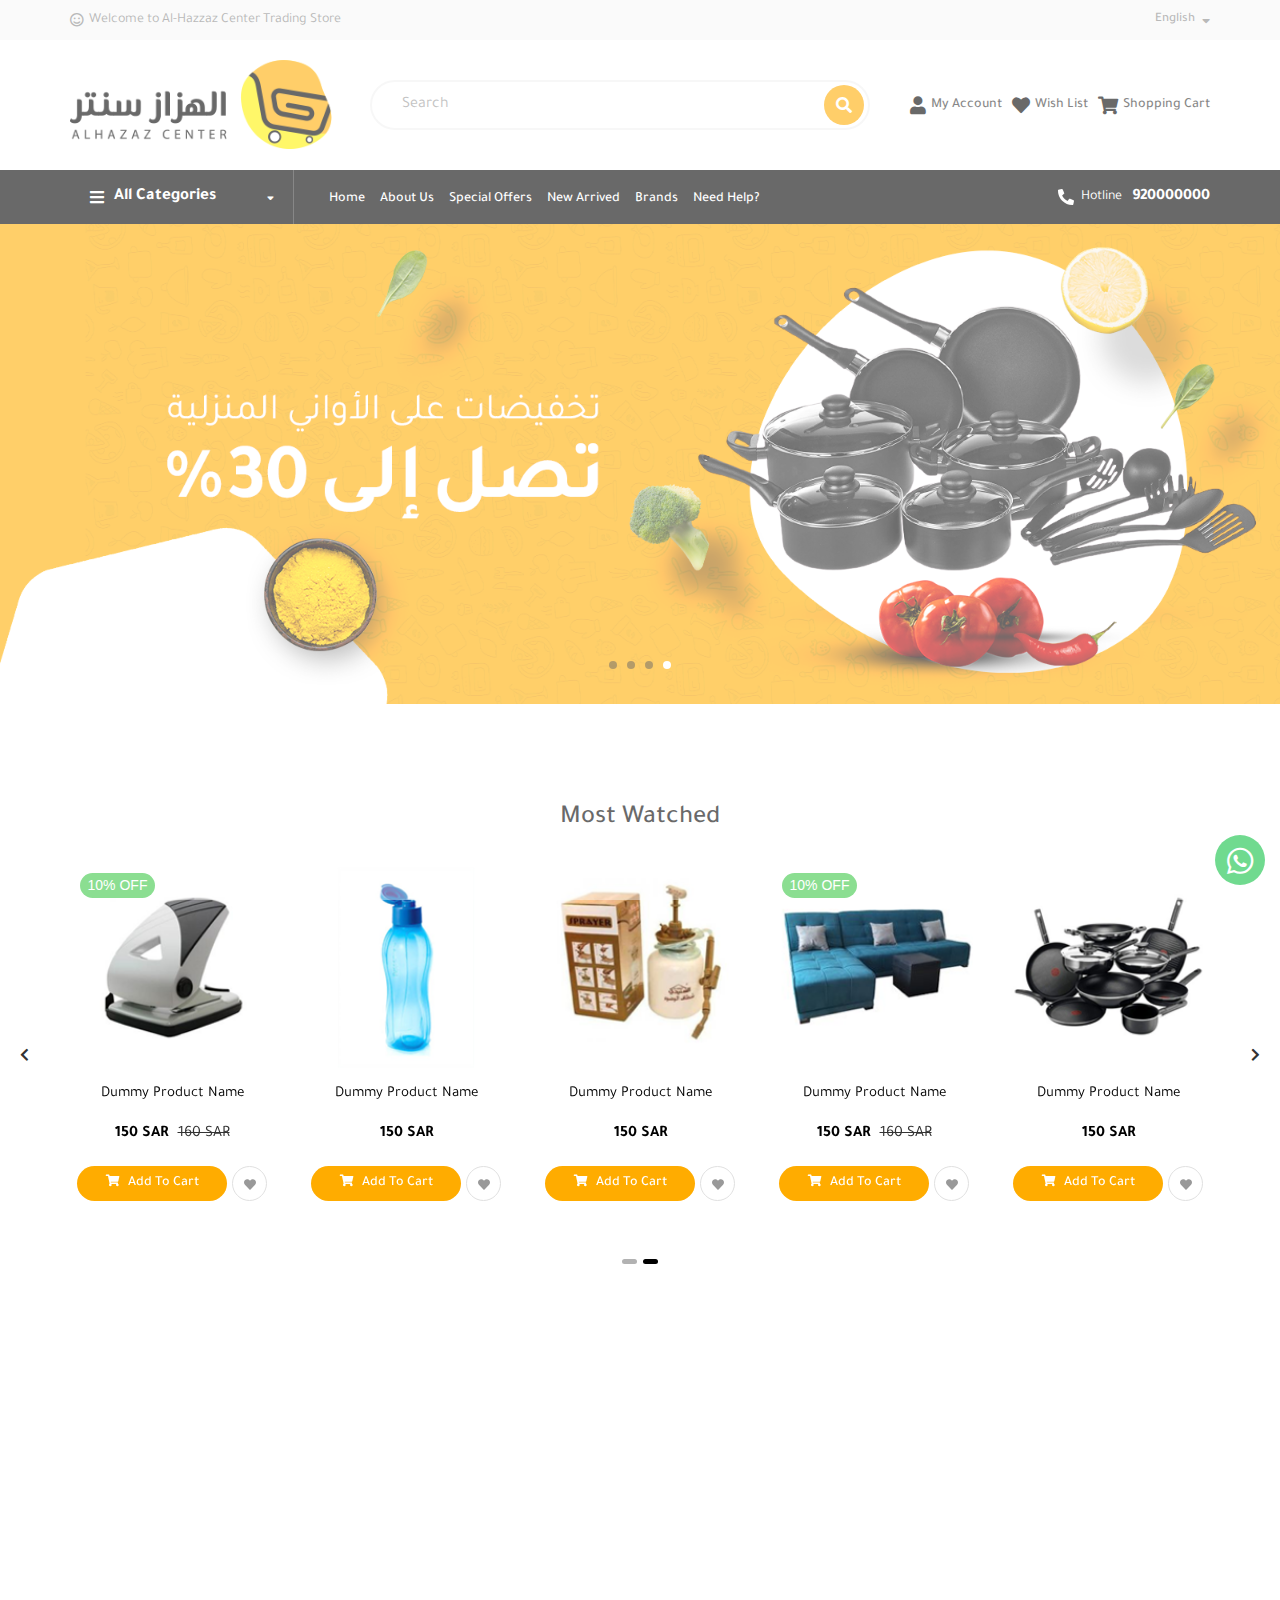
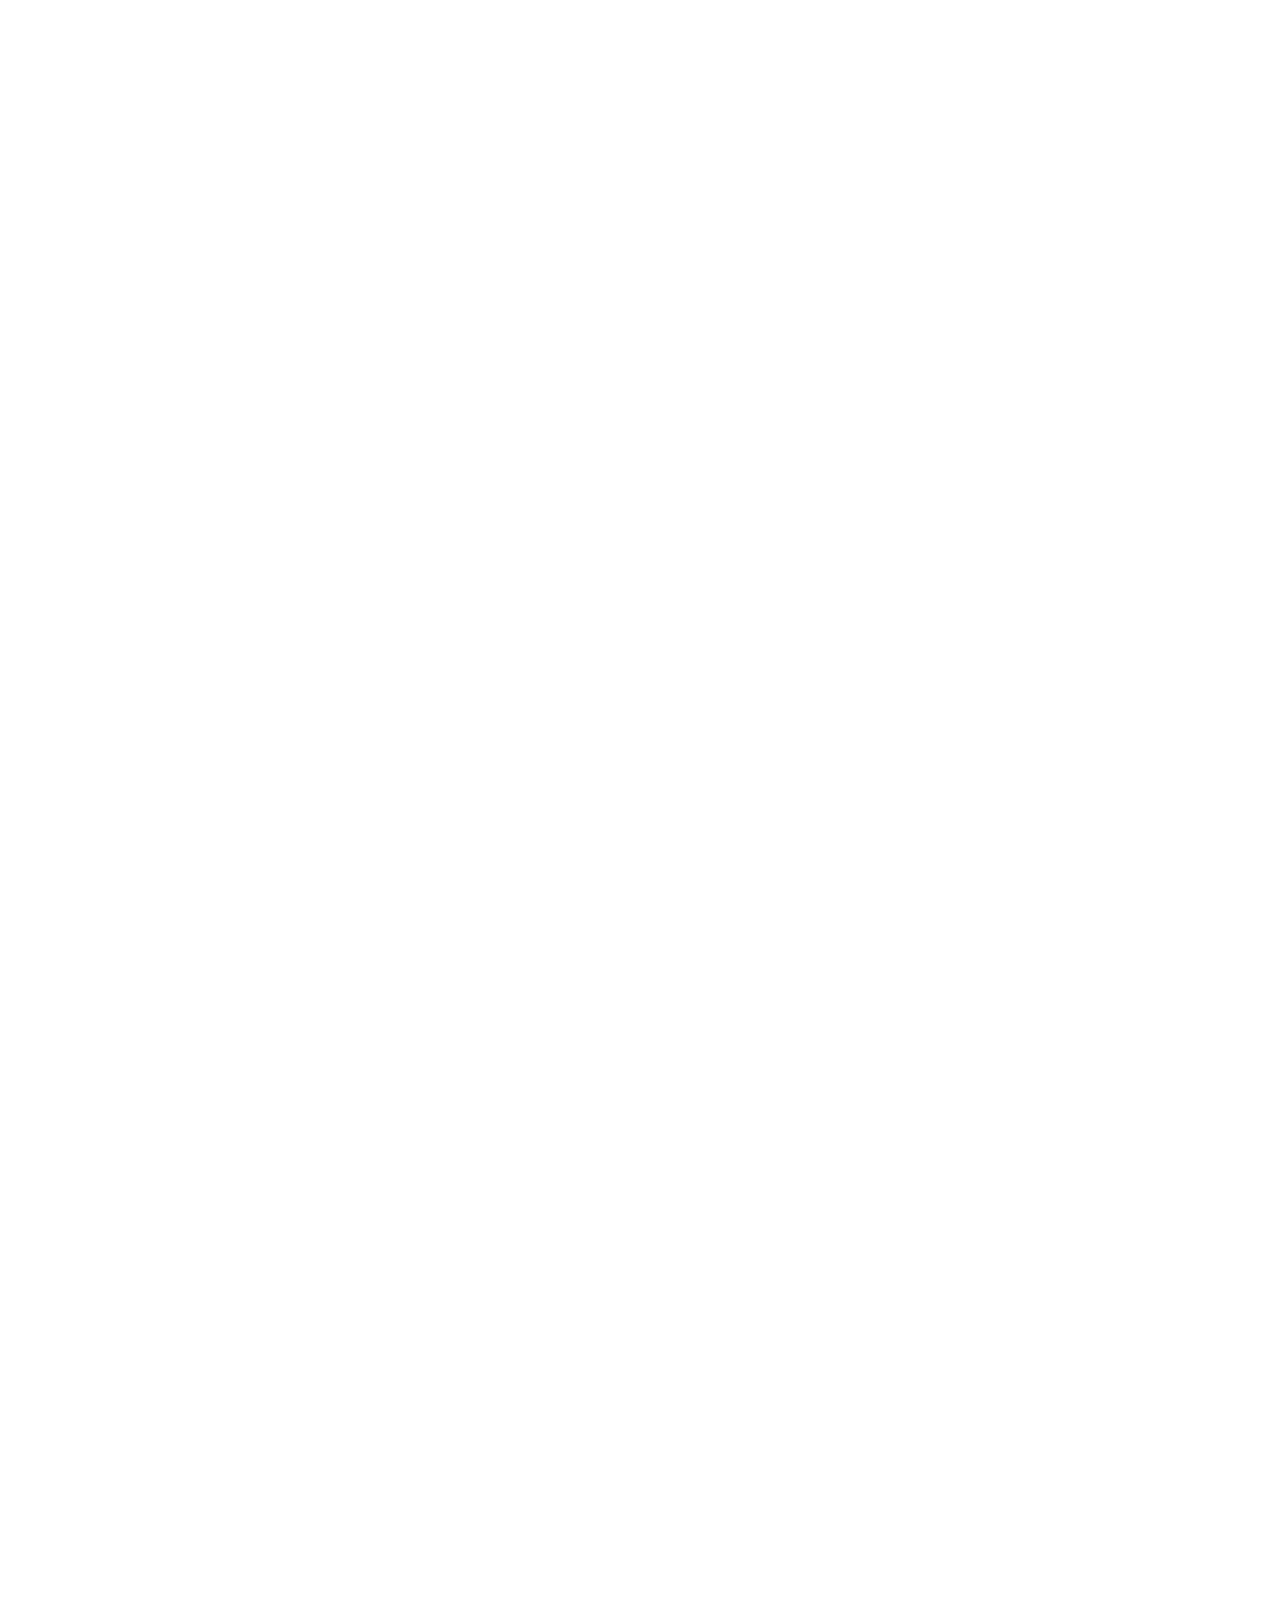
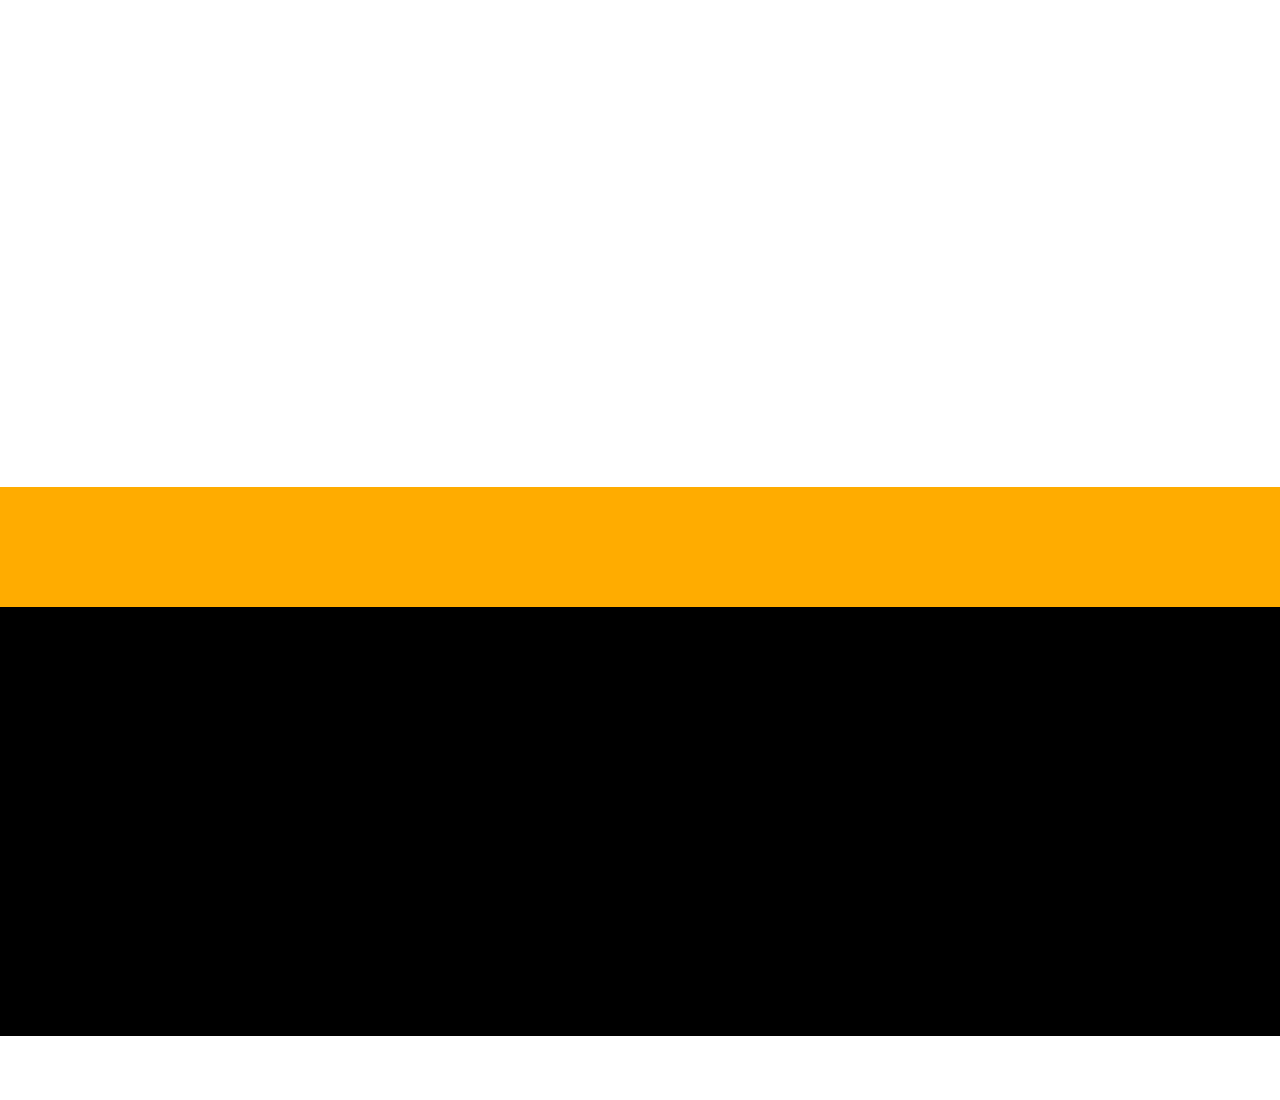
<file: index-en.html>
<!DOCTYPE html>

<html lang="en" dir="ltr">

<head>
    <meta charset="utf-8">
    <meta http-equiv="X-UA-Compatible" content="IE=edge">
    <title>الهزاز سنتر</title>
    <meta name="description" content="">
    <meta name="viewport" content="width=device-width, initial-scale=1">
    <link rel="stylesheet" href="css/all.min.css">
    <link rel="stylesheet" href="css/bootstrap.min.css">
    <link rel="stylesheet" href="css/fonts.css">
    <link rel="stylesheet" href="css/animate.css">
    <link rel="stylesheet" href="css/owl.carousel.min.css">
    <link rel="stylesheet" href="css/owl.theme.default.min.css">
    <link rel="stylesheet" href="css/Linearicons.css">
    <link rel="stylesheet" href="css/main.css">
    <link rel="stylesheet" href="css/media.css">
</head>

<body>
    <!--------------------------------------- Header Start -------------------------------------->
    <div class="mo-header">
        <div class="top-bar">
            <div class="container">
                <div class="top-bar-content">
                    <div class="welcome">
                        <i class="welcome-icon far fa-smile"></i>
                        <p class="welcome-message">Welcome to Al-Hazzaz Center Trading Store</p>
                    </div>
                    <div class="page-language">
                        <p class="lang">English</p>
                        <ul class="lang-list list-unstyled">
                            <li class="lang-li"><a class="lang-link" href="index-en.html">English</a></li>
                            <li class="lang-li"><a class="lang-link" href="index.html">العربية</a></li>
                        </ul>
                    </div>
                </div>
            </div>
        </div>
        <div class="header-content">
            <div class="container">
                <div class="row">
                    <div class="hidden-lg hidden-md col-xs-3">
                        <div class="menu-box">
                            <div class="menu">
                                <i class="menu-icon open-menu"></i>
                            </div>
                        </div>
                    </div>
                    <div class="col-md-3 col-xs-6">
                        <div class="logo">
                            <a href="#!"><img src="images/logo/logo.png" class="logo-img"></a>
                        </div>
                    </div>
                    <div class="col-md-9 col-xs-3">
                        <div class="rools">
                            <button class="close-search-btn"><i class="fas fa-times"></i></button>
                            <div class="search-box">
                                <div class="search-bar">
                                    <input type="text" class="search-input" placeholder="Search">
                                    <button class="search-click"><i class="fa fa-search"></i></button>
                                </div>
                            </div>
                            <div class="terms">
                                <div class="search">
                                    <i class="search-icon open-search"></i>
                                </div>
                                <div class="config">
                                    <i class="config-icon fas fa-user"></i>
                                    <p class="config-name">My Account</p>
                                    <ul class="config-list list-unstyled">
                                        <li class="config-li"><a class="config-link" href="#!">Sign In</a></li>
                                        <li class="config-li"><a class="config-link" href="#!">Sign Up</a></li>
                                    </ul>
                                </div>
                                <div class="fav">
                                    <i class="fav-icon fas fa-heart"></i>
                                    <p class="fav-name">Wish List</p>
                                </div>
                                <div class="shop">
                                    <i class="shop-icon fas fa-shopping-cart"></i>
                                    <p class="shop-name">Shopping Cart</p>
                                </div>
                            </div>
                        </div>
                    </div>
                </div>
            </div>
        </div>
    </div>
    <!---------------------------------------- Header End --------------------------------------->


    <!---------------------------------------- Nav Start ---------------------------------------->
    <div class="mo-nav">
        <button class="close"><i class="fas fa-times"></i></button>
        <div class="overlay-box2"></div>
        <div class="container">
            <div class="page-language">
                <p class="lang">English</p>
                <ul class="lang-list list-unstyled">
                    <li class="lang-li"><a class="lang-link" href="index-en.html">English</a></li>
                    <li class="lang-li"><a class="lang-link" href="index.html">العربية</a></li>
                </ul>
            </div>
            <div class="nav-content">
                <div class="nav-box">
                    <div class="all-cats big-cats">
                        <i class="cats-icon fas fa-bars"></i>
                        <p class="all-cats-name">All Categories</p>
                        <ul class="cats-list list-unstyled">
                            <li class="cats-li"><a class="cats-link" href="#!">Household Utensils</a></li>
                            <li class="cats-li"><a class="cats-link" href="#!">Furniture</a></li>
                            <li class="cats-li trips"><a class="cats-link trips-open-link" href="#!">Travel Supplies</a>
                                <ul class="trips-list list-unstyled">
                                    <li class="trips-li"><a class="trips-link" href="#!">Bags and boxes</a></li>
                                    <li class="trips-li"><a class="trips-link" href="#!">Tents and fittings</a></li>
                                    <li class="trips-li"><a class="trips-link" href="#!">Sleeping butterflies</a></li>
                                    <li class="trips-li"><a class="trips-link" href="#!">Terrestrial butterflies</a></li>
                                    <li class="trips-li"><a class="trips-link" href="#!">Electricity and Accessories</a></li>
                                    <li class="trips-li"><a class="trips-link" href="#!">Automotive Supplies</a></li>
                                </ul>
                            </li>
                            <li class="cats-li"><a class="cats-link" href="#!">Plastic</a></li>
                            <li class="cats-li"><a class="cats-link" href="#!">Office Supplies</a></li>
                            <li class="cats-li"><a class="cats-link" href="#!">Kits and Tools</a></li>
                            <li class="cats-li"><a class="cats-link" href="#!">Antiques and Gifts</a></li>
                            <li class="cats-li"><a class="cats-link" href="#!">Decoration Trees and Roses</a></li>
                            <li class="cats-li"><a class="cats-link" href="#!">Cleanliness Tools</a></li>
                            <li class="cats-li"><a class="cats-link" href="#!">Games</a></li>
                            <li class="cats-li"><a class="cats-link" href="#!">Electrical Appliances</a></li>
                            <li class="cats-li"><a class="cats-link" href="#!">Thermos And Heat Savers</a></li>
                            <li class="cats-li"><a class="cats-link" href="#!">Upholstery</a></li>
                            <li class="cats-li"><a class="cats-link" href="#!">Accessories and Cosmetics</a></li>
                            <li class="cats-li"><a class="cats-link" href="#!">Perfumes and Incense</a></li>
                            <li class="cats-li"><a class="cats-link" href="#!">Clothing</a></li>
                            <li class="cats-li"><a class="cats-link" href="#!">Bags and Shoes</a></li>
                        </ul>
                    </div>
                    <ul class="nav-list list-unstyled">
                        <li class="nav-list-li"><a href="#!" class="nav-link">Home</a></li>
                        <li class="nav-list-li">
                            <a href="#!" class="nav-link">
                                <p class="config-name">My Account</p>
                                <ul class="config-list list-unstyled">
                                    <li class="config-li"><a class="config-link" href="#!">Sign In</a></li>
                                    <li class="config-li"><a class="config-link" href="#!">Sign Up</a></li>
                                </ul>
                            </a>
                        </li>
                        <li class="nav-list-li">
                            <a href="#!" class="nav-link">
                                <div class="all-cats">
                                    <i class="cats-icon fas fa-bars"></i>
                                    <p class="all-cats-name">All Categories</p>
                                    <ul class="cats-list list-unstyled">
                                        <li class="cats-li"><a class="cats-link" href="#!">Household Utensils</a></li>
                                        <li class="cats-li"><a class="cats-link" href="#!">Furniture</a></li>
                                        <li class="cats-li trips"><a class="cats-link trips-open-link" href="#!">Travel Supplies</a>
                                            <ul class="trips-list list-unstyled">
                                                <li class="trips-li"><a class="trips-link" href="#!">Bags and boxes</a></li>
                                                <li class="trips-li"><a class="trips-link" href="#!">Tents and fittings</a></li>
                                                <li class="trips-li"><a class="trips-link" href="#!">Sleeping butterflies</a></li>
                                                <li class="trips-li"><a class="trips-link" href="#!">Terrestrial butterflies</a></li>
                                                <li class="trips-li"><a class="trips-link" href="#!">Electricity and Accessories</a></li>
                                                <li class="trips-li"><a class="trips-link" href="#!">Automotive Supplies</a></li>
                                            </ul>
                                        </li>
                                        <li class="cats-li"><a class="cats-link" href="#!">Plastic</a></li>
                                        <li class="cats-li"><a class="cats-link" href="#!">Office Supplies</a></li>
                                        <li class="cats-li"><a class="cats-link" href="#!">Kits and Tools</a></li>
                                        <li class="cats-li"><a class="cats-link" href="#!">Antiques and Gifts</a></li>
                                        <li class="cats-li"><a class="cats-link" href="#!">Decoration Trees and Roses</a></li>
                                        <li class="cats-li"><a class="cats-link" href="#!">Cleanliness Tools</a></li>
                                        <li class="cats-li"><a class="cats-link" href="#!">Games</a></li>
                                        <li class="cats-li"><a class="cats-link" href="#!">Electrical Appliances</a></li>
                                        <li class="cats-li"><a class="cats-link" href="#!">Thermos And Heat Savers</a></li>
                                        <li class="cats-li"><a class="cats-link" href="#!">Upholstery</a></li>
                                        <li class="cats-li"><a class="cats-link" href="#!">Accessories and Cosmetics</a></li>
                                        <li class="cats-li"><a class="cats-link" href="#!">Perfumes and Incense</a></li>
                                        <li class="cats-li"><a class="cats-link" href="#!">Clothing</a></li>
                                        <li class="cats-li"><a class="cats-link" href="#!">Bags and Shoes</a></li>
                                    </ul>
                                </div>
                            </a>
                        </li>
                        <li class="nav-list-li"><a href="#!" class="nav-link">About Us</a></li>
                        <li class="nav-list-li"><a href="#!" class="nav-link">Special Offers</a></li>
                        <li class="nav-list-li"><a href="#!" class="nav-link">New Arrived</a></li>
                        <li class="nav-list-li"><a href="#!" class="nav-link">Brands</a></li>
                        <li class="nav-list-li"><a href="#!" class="nav-link">Need Help?</a></li>
                    </ul>
                </div>
                <div class="contact-us">
                    <i class="phone-icon fa fa-phone"></i>
                    <p class="contact-info">Hotline</p>
                    <a class="contact-phone" href="tel:920000000">920000000</a>
                </div>
            </div>
        </div>
    </div>
    <!----------------------------------------- Nav End ----------------------------------------->


    <!------------------------------------- Mian Slider Start ----------------------------------->
    <div class="main-slider">
        <div class="owl-carousel owl-theme wow animate__zoomIn" data-wow-duration="0.3s">
            <div class="main-item wow animate__zoomIn" data-wow-duration="0.4s">
                <a href="#!"><img class="main-img" src="images/main-slider/slider.png"></a>
            </div>
            <div class="main-item">
                <a href="#!"><img class="main-img" src="images/main-slider/slider.png"></a>
            </div>
            <div class="main-item">
                <a href="#!"><img class="main-img" src="images/main-slider/slider.png"></a>
            </div>
            <div class="main-item">
                <a href="#!"><img class="main-img" src="images/main-slider/slider.png"></a>
            </div>
        </div>
    </div>
    <!-------------------------------------- Mian Slider End ------------------------------------>


    <!------------------------------------- Sub-Slider 1 Start ---------------------------------->
    <div class="sub-slider">
        <div class="container">
            <h2 class="sub-slider-title wow animate__zoomIn" data-wow-duration="0.3s">Most Watched</h2>
            <div class="owl-carousel owl-theme wow animate__zoomIn" data-wow-duration="0.3s">

                <div class="sub-item wow animate__zoomIn" data-wow-duration="0.4s">
                    <div class="item-img-box">
                        <a href="#!"><img src="images/sub-sliders/1.png" class="item-img"></a>
                    </div>
                    <div class="item-content">
                        <a class="item-name" href="#!">Dummy Product Name</a>
                        <div class="price-box">
                            <span class="first-price">150 SAR</span>
                        </div>
                        <div class="cart-like">
                            <a class="add-to-cart" href="#!"><i class="cart-icon fas fa-shopping-cart"></i> Add To Cart</a>
                            <a class="like" href="#!"><i class="compare-icon fas fa-heart"></i></a>
                        </div>
                    </div>
                </div>

                <div class="sub-item wow animate__zoomIn" data-wow-duration="0.5s">
                    <div class="item-img-box">
                        <a href="#!"><img src="images/sub-sliders/2.png" class="item-img"></a>
                        <span class="discount">10% OFF</span>
                    </div>
                    <div class="item-content">
                        <a class="item-name" href="#!">Dummy Product Name</a>
                        <div class="price-box">
                            <span class="first-price">150 SAR</span>
                            <span class="last-price">160 SAR</span>
                        </div>
                        <div class="cart-like">
                            <a class="add-to-cart" href="#!"><i class="cart-icon fas fa-shopping-cart"></i> Add To Cart</a>
                            <a class="like" href="#!"><i class="compare-icon fas fa-heart"></i></a>
                        </div>
                    </div>
                </div>

                <div class="sub-item wow animate__zoomIn" data-wow-duration="0.6s">
                    <div class="item-img-box">
                        <a href="#!"><img src="images/sub-sliders/3.png" class="item-img"></a>
                    </div>
                    <div class="item-content">
                        <a class="item-name" href="#!">Dummy Product Name</a>
                        <div class="price-box">
                            <span class="first-price">150 SAR</span>
                        </div>
                        <div class="cart-like">
                            <a class="add-to-cart" href="#!"><i class="cart-icon fas fa-shopping-cart"></i> Add To Cart</a>
                            <a class="like" href="#!"><i class="compare-icon fas fa-heart"></i></a>
                        </div>
                    </div>
                </div>

                <div class="sub-item wow animate__zoomIn" data-wow-duration="0.7s">
                    <div class="item-img-box">
                        <a href="#!"><img src="images/sub-sliders/4.png" class="item-img"></a>
                    </div>
                    <div class="item-content">
                        <a class="item-name" href="#!">Dummy Product Name</a>
                        <div class="price-box">
                            <span class="first-price">150 SAR</span>
                        </div>
                        <div class="cart-like">
                            <a class="add-to-cart" href="#!"><i class="cart-icon fas fa-shopping-cart"></i> Add To Cart</a>
                            <a class="like" href="#!"><i class="compare-icon fas fa-heart"></i></a>
                        </div>
                    </div>
                </div>

                <div class="sub-item wow animate__zoomIn" data-wow-duration="0.8s">
                    <div class="item-img-box">
                        <a href="#!"><img src="images/sub-sliders/5.png" class="item-img"></a>
                        <span class="discount">10% OFF</span>
                    </div>
                    <div class="item-content">
                        <a class="item-name" href="#!">Dummy Product Name</a>
                        <div class="price-box">
                            <span class="first-price">150 SAR</span>
                            <span class="last-price">160 SAR</span>
                        </div>
                        <div class="cart-like">
                            <a class="add-to-cart" href="#!"><i class="cart-icon fas fa-shopping-cart"></i> Add To Cart</a>
                            <a class="like" href="#!"><i class="compare-icon fas fa-heart"></i></a>
                        </div>
                    </div>
                </div>

                <div class="sub-item wow animate__zoomIn" data-wow-duration="0.9s">
                    <div class="item-img-box">
                        <a href="#!"><img src="images/sub-sliders/6.png" class="item-img"></a>
                        <span class="discount">10% OFF</span>
                    </div>
                    <div class="item-content">
                        <a class="item-name" href="#!">Dummy Product Name</a>
                        <div class="price-box">
                            <span class="first-price">150 SAR</span>
                            <span class="last-price">160 SAR</span>
                        </div>
                        <div class="cart-like">
                            <a class="add-to-cart" href="#!"><i class="cart-icon fas fa-shopping-cart"></i> Add To Cart</a>
                            <a class="like" href="#!"><i class="compare-icon fas fa-heart"></i></a>
                        </div>
                    </div>
                </div>

                <div class="sub-item">
                    <div class="item-img-box">
                        <a href="#!"><img src="images/sub-sliders/3.png" class="item-img"></a>
                    </div>
                    <div class="item-content">
                        <a class="item-name" href="#!">Dummy Product Name</a>
                        <div class="price-box">
                            <span class="first-price">150 SAR</span>
                        </div>
                        <div class="cart-like">
                            <a class="add-to-cart" href="#!"><i class="cart-icon fas fa-shopping-cart"></i> Add To Cart</a>
                            <a class="like" href="#!"><i class="compare-icon fas fa-heart"></i></a>
                        </div>
                    </div>
                </div>

            </div>
        </div>
    </div>
    <!-------------------------------------- Sub-Slider 1 End ----------------------------------->


    <!--------------------------------------- Offers Start -------------------------------------->
    <div class="offers">
        <div class="container">
            <div class="row">
                <div class="col-md-6 col-xs-12">
                    <div class="offer wow animate__zoomIn" data-wow-duration="0.3s">
                        <a href="#!"><img class="offer-img" src="images/offers/1.png"></a>
                    </div>
                </div>
                <div class="col-md-3 col-xs-12">
                    <div class="offer wow animate__zoomIn" data-wow-duration="0.4s">
                        <a href="#!"><img class="offer-img" src="images/offers/2.png"></a>
                    </div>
                </div>
                <div class="col-md-3 col-xs-12">
                    <div class="offers-box wow animate__zoomIn" data-wow-duration="0.5s">
                        <div class="offer offer1">
                            <a href="#!"><img class="offer-img" src="images/offers/3.png"></a>
                        </div>
                        <div class="offer offer2 wow animate__zoomIn" data-wow-duration="0.6s">
                            <a href="#!"><img class="offer-img" src="images/offers/4.png"></a>
                        </div>
                    </div>
                </div>
            </div>
        </div>
    </div>
    <!---------------------------------------- Offers End --------------------------------------->


    <!------------------------------------- Sub-Slider 2 Start ---------------------------------->
    <div class="sub-slider">
        <div class="container">
            <h2 class="sub-slider-title wow animate__zoomIn" data-wow-duration="0.3s">Bestsellers</h2>
            <div class="owl-carousel owl-theme wow animate__zoomIn" data-wow-duration="0.3s">

                <div class="sub-item wow animate__zoomIn" data-wow-duration="0.4s">
                    <div class="item-img-box">
                        <a href="#!"><img src="images/sub-sliders/1.png" class="item-img"></a>
                    </div>
                    <div class="item-content">
                        <a class="item-name" href="#!">Dummy Product Name</a>
                        <div class="price-box">
                            <span class="first-price">150 SAR</span>
                        </div>
                        <div class="cart-like">
                            <a class="add-to-cart" href="#!"><i class="cart-icon fas fa-shopping-cart"></i> Add To Cart</a>
                            <a class="like" href="#!"><i class="compare-icon fas fa-heart"></i></a>
                        </div>
                    </div>
                </div>

                <div class="sub-item wow animate__zoomIn" data-wow-duration="0.5s">
                    <div class="item-img-box">
                        <a href="#!"><img src="images/sub-sliders/2.png" class="item-img"></a>
                        <span class="discount">10% OFF</span>
                    </div>
                    <div class="item-content">
                        <a class="item-name" href="#!">Dummy Product Name</a>
                        <div class="price-box">
                            <span class="first-price">150 SAR</span>
                            <span class="last-price">160 SAR</span>
                        </div>
                        <div class="cart-like">
                            <a class="add-to-cart" href="#!"><i class="cart-icon fas fa-shopping-cart"></i> Add To Cart</a>
                            <a class="like" href="#!"><i class="compare-icon fas fa-heart"></i></a>
                        </div>
                    </div>
                </div>

                <div class="sub-item wow animate__zoomIn" data-wow-duration="0.6s">
                    <div class="item-img-box">
                        <a href="#!"><img src="images/sub-sliders/3.png" class="item-img"></a>
                    </div>
                    <div class="item-content">
                        <a class="item-name" href="#!">Dummy Product Name</a>
                        <div class="price-box">
                            <span class="first-price">150 SAR</span>
                        </div>
                        <div class="cart-like">
                            <a class="add-to-cart" href="#!"><i class="cart-icon fas fa-shopping-cart"></i> Add To Cart</a>
                            <a class="like" href="#!"><i class="compare-icon fas fa-heart"></i></a>
                        </div>
                    </div>
                </div>

                <div class="sub-item wow animate__zoomIn" data-wow-duration="0.7s">
                    <div class="item-img-box">
                        <a href="#!"><img src="images/sub-sliders/4.png" class="item-img"></a>
                    </div>
                    <div class="item-content">
                        <a class="item-name" href="#!">Dummy Product Name</a>
                        <div class="price-box">
                            <span class="first-price">150 SAR</span>
                        </div>
                        <div class="cart-like">
                            <a class="add-to-cart" href="#!"><i class="cart-icon fas fa-shopping-cart"></i> Add To Cart</a>
                            <a class="like" href="#!"><i class="compare-icon fas fa-heart"></i></a>
                        </div>
                    </div>
                </div>

                <div class="sub-item wow animate__zoomIn" data-wow-duration="0.8s">
                    <div class="item-img-box">
                        <a href="#!"><img src="images/sub-sliders/5.png" class="item-img"></a>
                        <span class="discount">10% OFF</span>
                    </div>
                    <div class="item-content">
                        <a class="item-name" href="#!">Dummy Product Name</a>
                        <div class="price-box">
                            <span class="first-price">150 SAR</span>
                            <span class="last-price">160 SAR</span>
                        </div>
                        <div class="cart-like">
                            <a class="add-to-cart" href="#!"><i class="cart-icon fas fa-shopping-cart"></i> Add To Cart</a>
                            <a class="like" href="#!"><i class="compare-icon fas fa-heart"></i></a>
                        </div>
                    </div>
                </div>

                <div class="sub-item wow animate__zoomIn" data-wow-duration="0.9s">
                    <div class="item-img-box">
                        <a href="#!"><img src="images/sub-sliders/6.png" class="item-img"></a>
                        <span class="discount">10% OFF</span>
                    </div>
                    <div class="item-content">
                        <a class="item-name" href="#!">Dummy Product Name</a>
                        <div class="price-box">
                            <span class="first-price">150 SAR</span>
                            <span class="last-price">160 SAR</span>
                        </div>
                        <div class="cart-like">
                            <a class="add-to-cart" href="#!"><i class="cart-icon fas fa-shopping-cart"></i> Add To Cart</a>
                            <a class="like" href="#!"><i class="compare-icon fas fa-heart"></i></a>
                        </div>
                    </div>
                </div>

                <div class="sub-item">
                    <div class="item-img-box">
                        <a href="#!"><img src="images/sub-sliders/3.png" class="item-img"></a>
                    </div>
                    <div class="item-content">
                        <a class="item-name" href="#!">Dummy Product Name</a>
                        <div class="price-box">
                            <span class="first-price">150 SAR</span>
                        </div>
                        <div class="cart-like">
                            <a class="add-to-cart" href="#!"><i class="cart-icon fas fa-shopping-cart"></i> Add To Cart</a>
                            <a class="like" href="#!"><i class="compare-icon fas fa-heart"></i></a>
                        </div>
                    </div>
                </div>

            </div>
        </div>
    </div>
    <!-------------------------------------- Sub-Slider 2 End ----------------------------------->


    <!--------------------------------------- Banners Start ------------------------------------->
    <div class="banners">
        <div class="container">
            <div class="row">
                <div class="col-md-6 col-xs-12">
                    <div class="banner wow animate__zoomIn" data-wow-duration="0.3s">
                        <a href="#!"><img src="images/banners/1.png" class="banner-img"></a>
                    </div>
                </div>

                <div class="col-md-6 col-xs-12">
                    <div class="banner wow animate__zoomIn" data-wow-duration="0.3s">
                        <a href="#!"><img src="images/banners/2.png" class="banner-img"></a>
                    </div>
                </div>
            </div>
        </div>
    </div>
    <!---------------------------------------- Banners End -------------------------------------->


    <!------------------------------------- Sub-Slider 3 Start ---------------------------------->
    <div class="sub-slider">
        <div class="container">
            <h2 class="sub-slider-title wow animate__zoomIn" data-wow-duration="0.3s">Special Offers</h2>
            <div class="owl-carousel owl-theme wow animate__zoomIn" data-wow-duration="0.3s">

                <div class="sub-item wow animate__zoomIn" data-wow-duration="0.4s">
                    <div class="item-img-box">
                        <a href="#!"><img src="images/sub-sliders/1.png" class="item-img"></a>
                    </div>
                    <div class="item-content">
                        <a class="item-name" href="#!">Dummy Product Name</a>
                        <div class="price-box">
                            <span class="first-price">150 SAR</span>
                        </div>
                        <div class="cart-like">
                            <a class="add-to-cart" href="#!"><i class="cart-icon fas fa-shopping-cart"></i> Add To Cart</a>
                            <a class="like" href="#!"><i class="compare-icon fas fa-heart"></i></a>
                        </div>
                    </div>
                </div>

                <div class="sub-item wow animate__zoomIn" data-wow-duration="0.5s">
                    <div class="item-img-box">
                        <a href="#!"><img src="images/sub-sliders/2.png" class="item-img"></a>
                        <span class="discount">10% OFF</span>
                    </div>
                    <div class="item-content">
                        <a class="item-name" href="#!">Dummy Product Name</a>
                        <div class="price-box">
                            <span class="first-price">150 SAR</span>
                            <span class="last-price">160 SAR</span>
                        </div>
                        <div class="cart-like">
                            <a class="add-to-cart" href="#!"><i class="cart-icon fas fa-shopping-cart"></i> Add To Cart</a>
                            <a class="like" href="#!"><i class="compare-icon fas fa-heart"></i></a>
                        </div>
                    </div>
                </div>

                <div class="sub-item wow animate__zoomIn" data-wow-duration="0.6s">
                    <div class="item-img-box">
                        <a href="#!"><img src="images/sub-sliders/3.png" class="item-img"></a>
                    </div>
                    <div class="item-content">
                        <a class="item-name" href="#!">Dummy Product Name</a>
                        <div class="price-box">
                            <span class="first-price">150 SAR</span>
                        </div>
                        <div class="cart-like">
                            <a class="add-to-cart" href="#!"><i class="cart-icon fas fa-shopping-cart"></i> Add To Cart</a>
                            <a class="like" href="#!"><i class="compare-icon fas fa-heart"></i></a>
                        </div>
                    </div>
                </div>

                <div class="sub-item wow animate__zoomIn" data-wow-duration="0.7s">
                    <div class="item-img-box">
                        <a href="#!"><img src="images/sub-sliders/4.png" class="item-img"></a>
                    </div>
                    <div class="item-content">
                        <a class="item-name" href="#!">Dummy Product Name</a>
                        <div class="price-box">
                            <span class="first-price">150 SAR</span>
                        </div>
                        <div class="cart-like">
                            <a class="add-to-cart" href="#!"><i class="cart-icon fas fa-shopping-cart"></i> Add To Cart</a>
                            <a class="like" href="#!"><i class="compare-icon fas fa-heart"></i></a>
                        </div>
                    </div>
                </div>

                <div class="sub-item wow animate__zoomIn" data-wow-duration="0.8s">
                    <div class="item-img-box">
                        <a href="#!"><img src="images/sub-sliders/5.png" class="item-img"></a>
                        <span class="discount">10% OFF</span>
                    </div>
                    <div class="item-content">
                        <a class="item-name" href="#!">Dummy Product Name</a>
                        <div class="price-box">
                            <span class="first-price">150 SAR</span>
                            <span class="last-price">160 SAR</span>
                        </div>
                        <div class="cart-like">
                            <a class="add-to-cart" href="#!"><i class="cart-icon fas fa-shopping-cart"></i> Add To Cart</a>
                            <a class="like" href="#!"><i class="compare-icon fas fa-heart"></i></a>
                        </div>
                    </div>
                </div>

                <div class="sub-item wow animate__zoomIn" data-wow-duration="0.9s">
                    <div class="item-img-box">
                        <a href="#!"><img src="images/sub-sliders/6.png" class="item-img"></a>
                        <span class="discount">10% OFF</span>
                    </div>
                    <div class="item-content">
                        <a class="item-name" href="#!">Dummy Product Name</a>
                        <div class="price-box">
                            <span class="first-price">150 SAR</span>
                            <span class="last-price">160 SAR</span>
                        </div>
                        <div class="cart-like">
                            <a class="add-to-cart" href="#!"><i class="cart-icon fas fa-shopping-cart"></i> Add To Cart</a>
                            <a class="like" href="#!"><i class="compare-icon fas fa-heart"></i></a>
                        </div>
                    </div>
                </div>

                <div class="sub-item">
                    <div class="item-img-box">
                        <a href="#!"><img src="images/sub-sliders/3.png" class="item-img"></a>
                    </div>
                    <div class="item-content">
                        <a class="item-name" href="#!">Dummy Product Name</a>
                        <div class="price-box">
                            <span class="first-price">150 SAR</span>
                        </div>
                        <div class="cart-like">
                            <a class="add-to-cart" href="#!"><i class="cart-icon fas fa-shopping-cart"></i> Add To Cart</a>
                            <a class="like" href="#!"><i class="compare-icon fas fa-heart"></i></a>
                        </div>
                    </div>
                </div>

            </div>
        </div>
    </div>
    <!-------------------------------------- Sub-Slider 3 End ----------------------------------->


    <!---------------------------------------- Brands Start ------------------------------------->
    <div class="brands">
        <div class="container">
            <h2 class="brands-title wow animate__zoomIn" data-wow-duration="0.3s">Shop By Brand</h2>
            <div class="owl-carousel owl-theme wow animate__zoomIn" data-wow-duration="0.3s">
                <div class="brand wow animate__zoomIn" data-wow-duration="0.3s">
                    <a href="#!"><img class="brand-img" src="images/brands/1.png"></a>
                </div>
                <div class="brand wow animate__zoomIn" data-wow-duration="0.4s">
                    <a href="#!"><img class="brand-img" src="images/brands/2.png"></a>
                </div>
                <div class="brand wow animate__zoomIn" data-wow-duration="0.5s">
                    <a href="#!"><img class="brand-img" src="images/brands/3.png"></a>
                </div>
                <div class="brand wow animate__zoomIn" data-wow-duration="0.6s">
                    <a href="#!"><img class="brand-img" src="images/brands/4.png"></a>
                </div>
                <div class="brand wow animate__zoomIn" data-wow-duration="0.7s">
                    <a href="#!"><img class="brand-img" src="images/brands/5.png"></a>
                </div>
                <div class="brand wow animate__zoomIn" data-wow-duration="0.8s">
                    <a href="#!"><img class="brand-img" src="images/brands/6.png"></a>
                </div>
                <div class="brand wow animate__zoomIn" data-wow-duration="0.9s">
                    <a href="#!"><img class="brand-img" src="images/brands/6.png"></a>
                </div>
                <div class="brand wow animate__zoomIn" data-wow-duration="1s">
                    <a href="#!"><img class="brand-img" src="images/brands/7.png"></a>
                </div>
                <div class="brand">
                    <a href="#!"><img class="brand-img" src="images/brands/3.png"></a>
                </div>
            </div>
        </div>
    </div>
    <!----------------------------------------- Brands End -------------------------------------->


    <!--------------------------------------- Features Start ------------------------------------>
    <div class="features">
        <div class="container">
            <div class="row">
                <div class="features-box">

                    <div class="col-md-3 col-xs-12">
                        <div class="feature wow animate__zoomIn" data-wow-duration="0.3s">
                            <div class="feature-img-box">
                                <img src="images/features/1.png" class="feature-img">
                            </div>
                            <div class="feature-content">
                                <h3 class="feature-name">Free Delivery</h3>
                                <p class="feature-desc">For Orders Over 299 SAR</p>
                            </div>
                        </div>
                    </div>

                    <div class="col-md-3 col-xs-12">
                        <div class="feature wow animate__zoomIn" data-wow-duration="0.3s">
                            <div class="feature-img-box">
                                <img src="images/features/2.png" class="feature-img">
                            </div>
                            <div class="feature-content">
                                <h3 class="feature-name">Inclusive Shipping</h3>
                                <p class="feature-desc">Covers All Regions of the Kingdom</p>
                            </div>
                        </div>
                    </div>

                    <div class="col-md-3 col-xs-12">
                        <div class="feature wow animate__zoomIn" data-wow-duration="0.3s">
                            <div class="feature-img-box">
                                <img src="images/features/3.png" class="feature-img">
                            </div>
                            <div class="feature-content">
                                <h3 class="feature-name">Payment Methods</h3>
                                <p class="feature-desc">Multiple, Secure and Reliable</p>
                            </div>
                        </div>
                    </div>

                    <div class="col-md-3 col-xs-12">
                        <div class="feature wow animate__zoomIn" data-wow-duration="0.3s">
                            <div class="feature-img-box">
                                <img src="images/features/4.png" class="feature-img">
                            </div>
                            <div class="feature-content">
                                <h3 class="feature-name">Customer Service</h3>
                                <p class="feature-desc">We Work 24/7 at Your Service</p>
                            </div>
                        </div>
                    </div>

                </div>
            </div>
        </div>
    </div>
    <!---------------------------------------- Features End ------------------------------------->


    <!---------------------------------------- Footer Start ------------------------------------->
    <div class="footer">
        <div class="container">
            <div class="footer-top">
                <div class="row">

                    <div class="slide-group" id="parent">
                        <div class="col-md-2 col-xs-12">
                            <div class="footer-col one first wow animate__zoomIn" data-wow-duration="0.3s">
                                <h3 class="footer-heading">
                                    <a class="footer-link plus" data-toggle="collapse" data-target="#collapseOne" aria-expanded="false" aria-controls="collapseOne">Informations</a>
                                </h3>
                                <div class="slide-list collapse" id="collapseOne" data-parent="#parent">
                                    <ul class="info-list list-unstyled">
                                        <li class="info-list-li"><a class="info-link" href="#!">Who Are We</a></li>
                                        <li class="info-list-li"><a class="info-link" href="#!">Shipping and Delivery</a></li>
                                        <li class="info-list-li"><a class="info-link" href="#!">Bank Accounts</a></li>
                                        <li class="info-list-li"><a class="info-link" href="#!">Privacy Policy</a></li>
                                        <li class="info-list-li"><a class="info-link" href="#!">Terms & Conditions</a></li>
                                    </ul>
                                </div>
                            </div>
                        </div>
                        <div class="col-md-2 col-xs-12">
                            <div class="footer-col one second wow animate__zoomIn" data-wow-duration="0.4s">
                                <h3 class="footer-heading">
                                    <a class="footer-link plus" data-toggle="collapse" data-target="#collapseTwo" aria-expanded="false" aria-controls="collapseTwo">Additions</a>
                                </h3>
                                <div class="slide-list collapse" id="collapseTwo" data-parent="#parent">
                                    <ul class="info-list list-unstyled">
                                        <li class="info-list-li"><a class="info-link" href="#!">Companies</a></li>
                                        <li class="info-list-li"><a class="info-link" href="#!">Gift Vouchers</a></li>
                                        <li class="info-list-li"><a class="info-link" href="#!">Commission System</a></li>
                                        <li class="info-list-li"><a class="info-link" href="#!">Special Offers</a></li>
                                    </ul>
                                </div>
                            </div>
                        </div>
                        <div class="col-md-2 col-xs-12">
                            <div class="footer-col one third wow animate__zoomIn" data-wow-duration="0.5s">
                                <h3 class="footer-heading">
                                    <a class="footer-link plus" data-toggle="collapse" data-target="#collapseThree" aria-expanded="false" aria-controls="collapseThree">Customer Service</a>
                                </h3>
                                <div class="slide-list collapse" id="collapseThree" data-parent="#parent">
                                    <ul class="info-list list-unstyled">
                                        <li class="info-list-li"><a class="info-link" href="#!">Contact Us</a></li>
                                        <li class="info-list-li"><a class="info-link" href="#!">Returns</a></li>
                                        <li class="info-list-li"><a class="info-link" href="#!">Site Map</a></li>
                                    </ul>
                                </div>
                            </div>
                        </div>
                        <div class="col-md-2 col-xs-12">
                            <div class="footer-col one last wow animate__zoomIn" data-wow-duration="0.6s">
                                <h3 class="footer-heading">
                                    <a class="footer-link plus" data-toggle="collapse" data-target="#collapseFour" aria-expanded="false" aria-controls="collapseFour">My Account</a>
                                </h3>
                                <div class="slide-list collapse" id="collapseFour" data-parent="#parent">
                                    <ul class="info-list list-unstyled">
                                        <li class="info-list-li"><a class="info-link" href="#!">My Account</a></li>
                                        <li class="info-list-li"><a class="info-link" href="#!">Orders History</a></li>
                                        <li class="info-list-li"><a class="info-link" href="#!">Wish List</a></li>
                                        <li class="info-list-li"><a class="info-link" href="#!">Newsletter</a></li>
                                    </ul>
                                </div>
                            </div>
                        </div>
                    </div>

                    <div class="col-md-4 col-xs-12">
                        <div class="footer-col two">
                            <h3 class="footer-heading wow animate__zoomIn" data-wow-duration="0.6s">Newsletter</h3>
                            <p class="join-newsletter wow animate__zoomIn" data-wow-duration="0.7s">Subscribe to receive our latest offers and products</p>
                            <div class="email-box wow animate__zoomIn" data-wow-duration="0.8s">
                                <input class="email-input" type="text" placeholder="Enter Your e-mail">
                                <button class="subscribe"><i class="fas fa-check"></i></button>
                            </div>
                            <ul class="footer-icon-list list-unstyled wow animate__zoomIn" data-wow-duration="0.9s">
                                <li class="footer-icon-li"><a class="footer-icon-link" href="#!"><i class="fab fa-facebook-f"></i></a></li>
                                <li class="footer-icon-li"><a class="footer-icon-link" href="#!"><i class="fab fa-snapchat-ghost"></i></a></li>
                                <li class="footer-icon-li"><a class="footer-icon-link" href="#!"><i class="fab fa-instagram"></i></a></li>
                                <li class="footer-icon-li"><a class="footer-icon-link" href="#!"><i class="fab fa-twitter"></i></a></li>
                            </ul>
                        </div>
                    </div>

                </div>
                <div class="copyrights wow animate__zoomIn" data-wow-duration="0.3s">
                    <p class="first-p">&copy; Al-Hazzaz Center Trading Store </p>
                    <p class="last-p">- Design and Development
                        <a href="https://tasawk.com.sa/"><img class="tasawk" src="images/footer/tasawk-en.png"></a>
                    </p>
                </div>
            </div>
        </div>
        <div class="footer-bottom">
            <div class="container">
                <div class="payment wow animate__zoomIn" data-wow-duration="0.3s">
                    <p class="first-pay">
                        <div class="pay-box box1">
                            <img src="images/footer/1.png" class="pay-img">
                        </div>
                        <div class="pay-box box2">
                            <img src="images/footer/2.png" class="pay-img">
                        </div>
                        <div class="pay-box box3">
                            <img src="images/footer/3.png" class="pay-img">
                        </div>
                    </p>
                    <p class="last-pay">
                        <div class="pay-box box4">
                            <img src="images/footer/4.png" class="pay-img">
                        </div>
                        <div class="pay-box box5">
                            <img src="images/footer/5.png" class="pay-img">
                        </div>
                        <div class="pay-box box6">
                            <img src="images/footer/6.png" class="pay-img">
                        </div>
                    </p>
                </div>
            </div>
        </div>

    </div>
    <!----------------------------------------- Footer End -------------------------------------->


    <!----------------------------------------- Page Overlay ------------------------------------>
    <div class="loading-overlay">
        <div class="loading-overlay-box">
            <img src="images/logo/logo.png">
        </div>
    </div>

    <!-------------------------------------- Overlay background --------------------------------->
    <div class="overlay-box"></div>
    <div class="overlay-box3"></div>
    <div class="overlay-box4"></div>
    <div class="lang-back"></div>


    <!------------------------------------ Whatsapp Button Section ------------------------------>
    <div class="whatsapp">
        <a class="whatsapp-button" href="#!"><i class="whatsapp-icon fab fa-whatsapp"></i></a>
    </div>


    <!------------------------------------- Scroll To Top Section ------------------------------->
    <div class="scroll-top">
        <i class="fas fa-long-arrow-alt-up"></i>
    </div>



    <script src="js/jquery-3.5.1.min.js"></script>
    <script src="js/bootstrap.min.js"></script>
    <script src="js/owl.carousel.min.js"></script>
    <script src="js/wow.min.js"></script>
    <script src="js/main.js"></script>
</body>

</html>
</file>
<file: css/fonts.css>
@font-face {
    font-family: "black";
    src: url("../webfonts/Tajawal/Tajawal-Black.ttf")
}

@font-face {
    font-family: "bold";
    src: url("../webfonts/Tajawal/Tajawal-Bold.ttf")
}

@font-face {
    font-family: "extra-bold";
    src: url("../webfonts/Tajawal/Tajawal-ExtraBold.ttf")
}

@font-face {
    font-family: "extra-light";
    src: url("../webfonts/Tajawal/Tajawal-ExtraLight.ttf")
}

@font-face {
    font-family: "light";
    src: url("../webfonts/Tajawal/Tajawal-Light.ttf")
}

@font-face {
    font-family: "medium";
    src: url("../webfonts/Tajawal/Tajawal-Medium.ttf")
}

@font-face {
    font-family: "regular";
    src: url("../webfonts/Tajawal/Tajawal-Regular.ttf")
}
</file>
<file: css/Linearicons.css>
@font-face {
    font-family: 'Linearicons-Free';
    src: url('../webfonts/Linearicons/Linearicons-Free.eot?w118d');
    src: url('../webfonts/Linearicons/Linearicons-Free.eot?#iefixw118d') format('embedded-opentype'), url('../webfonts/Linearicons/Linearicons-Free.woff2?w118d') format('woff2'), url('../webfonts/Linearicons/Linearicons-Free.woff?w118d') format('woff'), url('../webfonts/Linearicons/Linearicons-Free.ttf?w118d') format('truetype'), url('../webfonts/Linearicons/Linearicons-Free.svg?w118d#Linearicons-Free') format('svg');
    font-weight: normal;
    font-style: normal;
}

.lnr {
    font-family: 'Linearicons-Free';
    speak: none;
    font-style: normal;
    font-weight: normal;
    font-variant: normal;
    text-transform: none;
    line-height: 1;
    /* Better Font Rendering =========== */
    -webkit-font-smoothing: antialiased;
    -moz-osx-font-smoothing: grayscale;
}

.lnr-home:before {
    content: "\e800";
}

.lnr-apartment:before {
    content: "\e801";
}

.lnr-pencil:before {
    content: "\e802";
}

.lnr-magic-wand:before {
    content: "\e803";
}

.lnr-drop:before {
    content: "\e804";
}

.lnr-lighter:before {
    content: "\e805";
}

.lnr-poop:before {
    content: "\e806";
}

.lnr-sun:before {
    content: "\e807";
}

.lnr-moon:before {
    content: "\e808";
}

.lnr-cloud:before {
    content: "\e809";
}

.lnr-cloud-upload:before {
    content: "\e80a";
}

.lnr-cloud-download:before {
    content: "\e80b";
}

.lnr-cloud-sync:before {
    content: "\e80c";
}

.lnr-cloud-check:before {
    content: "\e80d";
}

.lnr-database:before {
    content: "\e80e";
}

.lnr-lock:before {
    content: "\e80f";
}

.lnr-cog:before {
    content: "\e810";
}

.lnr-trash:before {
    content: "\e811";
}

.lnr-dice:before {
    content: "\e812";
}

.lnr-heart:before {
    content: "\e813";
}

.lnr-star:before {
    content: "\e814";
}

.lnr-star-half:before {
    content: "\e815";
}

.lnr-star-empty:before {
    content: "\e816";
}

.lnr-flag:before {
    content: "\e817";
}

.lnr-envelope:before {
    content: "\e818";
}

.lnr-paperclip:before {
    content: "\e819";
}

.lnr-inbox:before {
    content: "\e81a";
}

.lnr-eye:before {
    content: "\e81b";
}

.lnr-printer:before {
    content: "\e81c";
}

.lnr-file-empty:before {
    content: "\e81d";
}

.lnr-file-add:before {
    content: "\e81e";
}

.lnr-enter:before {
    content: "\e81f";
}

.lnr-exit:before {
    content: "\e820";
}

.lnr-graduation-hat:before {
    content: "\e821";
}

.lnr-license:before {
    content: "\e822";
}

.lnr-music-note:before {
    content: "\e823";
}

.lnr-film-play:before {
    content: "\e824";
}

.lnr-camera-video:before {
    content: "\e825";
}

.lnr-camera:before {
    content: "\e826";
}

.lnr-picture:before {
    content: "\e827";
}

.lnr-book:before {
    content: "\e828";
}

.lnr-bookmark:before {
    content: "\e829";
}

.lnr-user:before {
    content: "\e82a";
}

.lnr-users:before {
    content: "\e82b";
}

.lnr-shirt:before {
    content: "\e82c";
}

.lnr-store:before {
    content: "\e82d";
}

.lnr-cart:before {
    content: "\e82e";
}

.lnr-tag:before {
    content: "\e82f";
}

.lnr-phone-handset:before {
    content: "\e830";
}

.lnr-phone:before {
    content: "\e831";
}

.lnr-pushpin:before {
    content: "\e832";
}

.lnr-map-marker:before {
    content: "\e833";
}

.lnr-map:before {
    content: "\e834";
}

.lnr-location:before {
    content: "\e835";
}

.lnr-calendar-full:before {
    content: "\e836";
}

.lnr-keyboard:before {
    content: "\e837";
}

.lnr-spell-check:before {
    content: "\e838";
}

.lnr-screen:before {
    content: "\e839";
}

.lnr-smartphone:before {
    content: "\e83a";
}

.lnr-tablet:before {
    content: "\e83b";
}

.lnr-laptop:before {
    content: "\e83c";
}

.lnr-laptop-phone:before {
    content: "\e83d";
}

.lnr-power-switch:before {
    content: "\e83e";
}

.lnr-bubble:before {
    content: "\e83f";
}

.lnr-heart-pulse:before {
    content: "\e840";
}

.lnr-construction:before {
    content: "\e841";
}

.lnr-pie-chart:before {
    content: "\e842";
}

.lnr-chart-bars:before {
    content: "\e843";
}

.lnr-gift:before {
    content: "\e844";
}

.lnr-diamond:before {
    content: "\e845";
}

.lnr-linearicons:before {
    content: "\e846";
}

.lnr-dinner:before {
    content: "\e847";
}

.lnr-coffee-cup:before {
    content: "\e848";
}

.lnr-leaf:before {
    content: "\e849";
}

.lnr-paw:before {
    content: "\e84a";
}

.lnr-rocket:before {
    content: "\e84b";
}

.lnr-briefcase:before {
    content: "\e84c";
}

.lnr-bus:before {
    content: "\e84d";
}

.lnr-car:before {
    content: "\e84e";
}

.lnr-train:before {
    content: "\e84f";
}

.lnr-bicycle:before {
    content: "\e850";
}

.lnr-wheelchair:before {
    content: "\e851";
}

.lnr-select:before {
    content: "\e852";
}

.lnr-earth:before {
    content: "\e853";
}

.lnr-smile:before {
    content: "\e854";
}

.lnr-sad:before {
    content: "\e855";
}

.lnr-neutral:before {
    content: "\e856";
}

.lnr-mustache:before {
    content: "\e857";
}

.lnr-alarm:before {
    content: "\e858";
}

.lnr-bullhorn:before {
    content: "\e859";
}

.lnr-volume-high:before {
    content: "\e85a";
}

.lnr-volume-medium:before {
    content: "\e85b";
}

.lnr-volume-low:before {
    content: "\e85c";
}

.lnr-volume:before {
    content: "\e85d";
}

.lnr-mic:before {
    content: "\e85e";
}

.lnr-hourglass:before {
    content: "\e85f";
}

.lnr-undo:before {
    content: "\e860";
}

.lnr-redo:before {
    content: "\e861";
}

.lnr-sync:before {
    content: "\e862";
}

.lnr-history:before {
    content: "\e863";
}

.lnr-clock:before {
    content: "\e864";
}

.lnr-download:before {
    content: "\e865";
}

.lnr-upload:before {
    content: "\e866";
}

.lnr-enter-down:before {
    content: "\e867";
}

.lnr-exit-up:before {
    content: "\e868";
}

.lnr-bug:before {
    content: "\e869";
}

.lnr-code:before {
    content: "\e86a";
}

.lnr-link:before {
    content: "\e86b";
}

.lnr-unlink:before {
    content: "\e86c";
}

.lnr-thumbs-up:before {
    content: "\e86d";
}

.lnr-thumbs-down:before {
    content: "\e86e";
}

.lnr-magnifier:before {
    content: "\e86f";
}

.lnr-cross:before {
    content: "\e870";
}

.lnr-menu:before {
    content: "\e871";
}

.lnr-list:before {
    content: "\e872";
}

.lnr-chevron-up:before {
    content: "\e873";
}

.lnr-chevron-down:before {
    content: "\e874";
}

.lnr-chevron-left:before {
    content: "\e875";
}

.lnr-chevron-right:before {
    content: "\e876";
}

.lnr-arrow-up:before {
    content: "\e877";
}

.lnr-arrow-down:before {
    content: "\e878";
}

.lnr-arrow-left:before {
    content: "\e879";
}

.lnr-arrow-right:before {
    content: "\e87a";
}

.lnr-move:before {
    content: "\e87b";
}

.lnr-warning:before {
    content: "\e87c";
}

.lnr-question-circle:before {
    content: "\e87d";
}

.lnr-menu-circle:before {
    content: "\e87e";
}

.lnr-checkmark-circle:before {
    content: "\e87f";
}

.lnr-cross-circle:before {
    content: "\e880";
}

.lnr-plus-circle:before {
    content: "\e881";
}

.lnr-circle-minus:before {
    content: "\e882";
}

.lnr-arrow-up-circle:before {
    content: "\e883";
}

.lnr-arrow-down-circle:before {
    content: "\e884";
}

.lnr-arrow-left-circle:before {
    content: "\e885";
}

.lnr-arrow-right-circle:before {
    content: "\e886";
}

.lnr-chevron-up-circle:before {
    content: "\e887";
}

.lnr-chevron-down-circle:before {
    content: "\e888";
}

.lnr-chevron-left-circle:before {
    content: "\e889";
}

.lnr-chevron-right-circle:before {
    content: "\e88a";
}

.lnr-crop:before {
    content: "\e88b";
}

.lnr-frame-expand:before {
    content: "\e88c";
}

.lnr-frame-contract:before {
    content: "\e88d";
}

.lnr-layers:before {
    content: "\e88e";
}

.lnr-funnel:before {
    content: "\e88f";
}

.lnr-text-format:before {
    content: "\e890";
}

.lnr-text-format-remove:before {
    content: "\e891";
}

.lnr-text-size:before {
    content: "\e892";
}

.lnr-bold:before {
    content: "\e893";
}

.lnr-italic:before {
    content: "\e894";
}

.lnr-underline:before {
    content: "\e895";
}

.lnr-strikethrough:before {
    content: "\e896";
}

.lnr-highlight:before {
    content: "\e897";
}

.lnr-text-align-left:before {
    content: "\e898";
}

.lnr-text-align-center:before {
    content: "\e899";
}

.lnr-text-align-right:before {
    content: "\e89a";
}

.lnr-text-align-justify:before {
    content: "\e89b";
}

.lnr-line-spacing:before {
    content: "\e89c";
}

.lnr-indent-increase:before {
    content: "\e89d";
}

.lnr-indent-decrease:before {
    content: "\e89e";
}

.lnr-pilcrow:before {
    content: "\e89f";
}

.lnr-direction-ltr:before {
    content: "\e8a0";
}

.lnr-direction-rtl:before {
    content: "\e8a1";
}

.lnr-page-break:before {
    content: "\e8a2";
}

.lnr-sort-alpha-asc:before {
    content: "\e8a3";
}

.lnr-sort-amount-asc:before {
    content: "\e8a4";
}

.lnr-hand:before {
    content: "\e8a5";
}

.lnr-pointer-up:before {
    content: "\e8a6";
}

.lnr-pointer-right:before {
    content: "\e8a7";
}

.lnr-pointer-down:before {
    content: "\e8a8";
}

.lnr-pointer-left:before {
    content: "\e8a9";
}
</file>
<file: css/main.css>
/*==================================================================================
                                    General Styles
    ==================================================================================*/
    
    body {
        font-family: 'Tajawal', sans-serif;
        width: 100%;
    }
    
    .overflow {
        overflow: hidden;
    }
    
     ::-webkit-scrollbar {
        width: 8px;
        background: #fff;
    }
    
     ::-webkit-scrollbar-thumb {
        background: #000;
        border-radius: 5px;
        border: 1px solid #eee;
    }
    
    .rotate::after {
        content: "";
        transform: rotateX(180deg);
        transition: all 0.4s ease-in-out;
    }
    /*==================================================================================
                                    Bootstrap Styles
    ==================================================================================*/
    
    html[dir=ltr] .list-unstyled {
        padding-left: auto;
        padding-right: 0;
    }
    /*==================================================================================
                                    Main Styles
    ==================================================================================*/
    /***************************** Header Section Start ***************************/
    
    .mo-header .top-bar {
        background-color: #f7f7f7;
    }
    
    .top-bar .top-bar-content {
        display: flex;
        flex-direction: row;
        justify-content: space-between;
        align-items: center;
    }
    
    .top-bar-content .welcome {
        display: flex;
        flex-direction: row;
        align-items: center;
        padding: 10px 0;
    }
    
    .welcome .welcome-icon {
        margin-left: 5px;
        font-size: 14px;
        color: #898989;
    }
    
    html[dir=ltr] .welcome .welcome-icon {
        margin-left: 0;
        margin-right: 5px;
    }
    
    .welcome .welcome-message {
        margin-bottom: 0;
        font-family: "regular";
        font-size: 14px;
        color: #898989;
    }
    
    .top-bar .page-language {
        display: flex;
        flex-direction: row;
        align-items: center;
        position: relative;
    }
    
    .page-language .lang {
        margin-bottom: 0;
        padding: 10px 0;
        display: flex;
        flex-direction: row;
        align-items: center;
        font-family: "medium";
        font-size: 13px;
        color: #898989;
        transition: all 0.4s ease-in-out;
        cursor: pointer;
    }
    
    .page-language .lang::after {
        content: "\f0dd";
        font-family: "Font Awesome 5 Free";
        font-weight: 600;
        font-style: normal;
        text-decoration: inherit;
        margin-right: 7px;
        margin-top: -2px;
    }
    
    html[dir=ltr] .page-language .lang::after {
        margin-right: 0;
        margin-left: 7px;
    }
    
    .page-language .lang:hover {
        color: #ffac00;
    }
    
    .page-language .lang-list {
        position: absolute;
        top: 100%;
        right: 50%;
        transform: translateX(50%);
        width: 100px;
        background-color: #fff;
        z-index: 99999;
        box-shadow: 3px 3px 15px #00000012, -3px -3px 15px #00000012;
        text-align: center;
        padding: 0;
        border-radius: 0;
        display: none;
    }
    
    .lang-list .lang-li {
        padding: 7px 0 7px 0;
        position: relative;
    }
    
    .lang-list .lang-li:first-child::after {
        content: "";
        position: absolute;
        bottom: 0;
        right: 50%;
        width: 90%;
        height: 1px;
        transform: translateX(50%);
        background-color: #ededed;
        visibility: visible;
    }
    
    .lang-li .lang-link {
        color: #000;
        text-decoration: none;
        font-family: "medium";
        font-size: 14px;
        transition: all 0.4s ease-in-out;
    }
    
    .lang-li .lang-link:hover {
        color: #ffac00;
    }
    /**** header Content ****/
    
    .header-content {
        padding: 20px 0;
    }
    
    .header-content .logo {
        width: 100%;
    }
    
    .logo .logo-img {
        max-width: 100%;
    }
    
    .header-content .rools {
        display: flex;
        flex-direction: row;
        justify-content: flex-end;
        align-items: center;
        height: 90px;
    }
    
    .close-search-btn {
        position: fixed;
        top: 25%;
        left: 50%;
        width: 32px;
        height: 32px;
        line-height: 34px;
        text-align: center;
        transform: translate(-50%);
        z-index: 99999;
        background-color: #dedede;
        outline: none;
        border: none;
        color: #fff;
        font-size: 22px;
        border-radius: 50%;
        display: none;
        transition: all 0.4s ease-in-out;
    }
    
    .close-search-btn:hover {
        color: #000;
    }
    
    .rools .search-box {
        margin-left: 40px;
        width: 500px;
    }
    
    html[dir=ltr] .rools .search-box {
        margin-left: 0;
        margin-right: 40px;
    }
    
    .search-box .search-bar {
        width: 100%;
        display: flex;
        flex-direction: row;
        align-items: center;
        position: relative;
    }
    
    .search-bar .search-input {
        width: 100%;
        height: 50px;
        border: 2px solid #f2f2f2;
        border-radius: 35px;
        outline: none;
        padding-right: 30px;
        color: #000;
        font-family: "regular";
        font-size: 16px;
        transition: all 0.4s ease-in-out;
    }
    
    html[dir=ltr] .search-bar .search-input {
        padding-right: 0;
        padding-left: 30px;
    }
    
    .search-bar .search-input::placeholder {
        color: #999;
        font-family: "regular";
        font-size: 16px;
    }
    
    .search-bar .search-input:focus {
        border: 2px solid #ffac00;
    }
    
    .search-bar .search-click {
        position: absolute;
        top: 5px;
        left: 6px;
        outline: none;
        border: none;
        width: 40px;
        height: 40px;
        line-height: 40px;
        text-align: center;
        border-radius: 50%;
        background-color: #ffac00;
        color: #fff;
        font-size: 16px;
        transition: all 0.4s ease-in-out;
    }
    
    html[dir=ltr] .search-bar .search-click {
        left: auto;
        right: 6px;
    }
    
    .search-bar .search-click:hover {
        background-color: #fff100;
    }
    
    .rools .terms {
        display: flex;
        flex-direction: row;
    }
    
    .terms .search,
    .terms .config,
    .terms .fav,
    .terms .shop {
        display: flex;
        flex-direction: row;
        align-items: center;
        cursor: pointer;
        position: relative;
    }
    
    .terms .search,
    .terms .config,
    .terms .fav {
        margin-left: 15px;
    }
    
    html[dir=ltr] .terms .search,
    html[dir=ltr] .terms .config,
    html[dir=ltr] .terms .fav {
        margin-left: 0;
        margin-right: 10px;
    }
    
    .terms .search .search-icon,
    .terms .config .config-icon,
    .terms .fav .fav-icon,
    .terms .shop .shop-icon {
        font-size: 18px;
        color: #000;
        transition: all 0.4s ease-in-out;
    }
    
    .terms .config .config-name,
    .terms .fav .fav-name,
    .terms .shop .shop-name {
        margin-right: 5px;
        margin-bottom: 0;
        font-size: 16px;
        font-family: "medium";
        transition: all 0.4s ease-in-out;
    }
    
    html[dir=ltr] .terms .config .config-name,
    html[dir=ltr] .terms .fav .fav-name,
    html[dir=ltr] .terms .shop .shop-name {
        margin-right: 0;
        margin-left: 5px;
        font-size: 14px;
    }
    
    .terms .search:hover .search-icon,
    .terms .config:hover .config-icon,
    .terms .fav:hover .fav-icon,
    .terms .shop:hover .shop-icon,
    .terms .config:hover .config-name,
    .terms .fav:hover .fav-name,
    .terms .shop:hover .shop-name {
        color: #ffac00;
    }
    
    .terms .search {
        display: none;
    }
    /***** Config List *****/
    
    .terms .config-list {
        position: absolute;
        top: 35px;
        right: 50%;
        transform: translateX(50%);
        background-color: #fff;
        z-index: 99999;
        width: 130px;
        text-align: center;
        box-shadow: 3px 3px 15px #00000012, -3px -3px 15px #00000012;
        padding: 0;
        border-radius: 0;
        display: none;
    }
    
    .config-list .config-li {
        padding: 7px 0 10px 0;
        position: relative;
    }
    
    .config-list .config-li:first-child::after {
        content: "";
        position: absolute;
        bottom: 0;
        right: 50%;
        width: 90%;
        height: 1px;
        transform: translateX(50%);
        background-color: #ededed;
        visibility: visible;
    }
    
    .config-li .config-link {
        color: #000;
        text-decoration: none;
        font-family: "medium";
        font-size: 14px;
        transition: all 0.4s ease-in-out;
    }
    
    .config-li .config-link:hover {
        color: #ffac00;
    }
    /***************************** Nav Section Start ******************************/
    
    .mo-nav {
        background-color: #000;
        position: relative;
    }
    
    .mo-nav .close,
    .mo-nav .page-language,
    .nav-list .nav-list-li:nth-child(2),
    .nav-list .nav-list-li:nth-child(3) {
        display: none;
    }
    
    .mo-nav .nav-content {
        display: flex;
        flex-direction: row;
        justify-content: space-between;
    }
    
    .nav-content .nav-box {
        display: flex;
        flex-direction: row;
    }
    
    .nav-box .all-cats {
        display: flex;
        flex-direction: row;
        align-items: center;
        padding: 15px 0;
        /* border-left: 1px solid #333; */
        /* width: 220px; */
        color: #fff;
        transition: all 0.4s ease-in-out;
        cursor: pointer;
        position: relative;
    }
    
    .nav-box .all-cats::after {
        content: "";
        position: absolute;
        left: 0;
        width: 1px;
        height: 100%;
        background-color: #333;
        visibility: visible;
    }
    
    html[dir=ltr] .nav-box .all-cats::after {
        left: auto;
        right: 0;
    }
    
    .nav-box .all-cats:hover {
        color: #ffac00;
    }
    
    .all-cats .cats-icon {
        font-size: 16px;
        margin-left: 10px;
        margin-right: 20px;
    }
    
    html[dir=ltr] .all-cats .cats-icon {
        margin-left: 20px;
        margin-right: 10px;
    }
    
    .all-cats .all-cats-name {
        margin-bottom: 0;
        font-family: "bold";
        font-size: 17px;
        position: relative;
        width: 180px;
        display: flex;
        flex-direction: row;
        align-items: center;
        justify-content: space-between;
    }
    
    .all-cats .all-cats-name::after {
        content: "\f0dd";
        font-family: "Font Awesome 5 Free";
        font-weight: 600;
        font-style: normal;
        text-decoration: inherit;
        margin-left: 20px;
        margin-top: -2px;
        font-size: 11px;
        transition: all 0.4s ease-in-out;
    }
    
    html[dir=ltr] .all-cats .all-cats-name::after {
        margin-left: 0;
        margin-right: 20px;
    }
    /**** Start Of Categories List ****/
    
    .all-cats .cats-list {
        position: absolute;
        top: 100%;
        width: 224px;
        background-color: #fff;
        z-index: 99999;
        padding: 5px 0;
        display: none;
    }
    
    .cats-list .cats-li {
        padding: 10px 20px;
        position: relative;
    }
    
    .cats-list .cats-li::after {
        content: "";
        position: absolute;
        bottom: 0;
        right: 50%;
        width: 87%;
        height: 1px;
        transform: translateX(50%);
        background-color: #ededed;
        visibility: visible;
    }
    
    .cats-list .cats-li:last-child::after {
        display: none;
    }
    
    .cats-li .cats-link {
        color: #000;
        text-decoration: none;
        font-size: 15px;
        font-family: "medium";
        display: flex;
        flex-direction: row;
        justify-content: space-between;
        align-items: center;
        transition: all 0.4s ease-in-out;
    }
    
    .cats-li .cats-link::after {
        content: "\f0d9";
        font-family: "Font Awesome 5 Free";
        font-weight: 600;
        font-style: normal;
        text-decoration: inherit;
        font-size: 11px;
        /* margin-top: 2px; */
    }
    
    .cats-li .cats-link:hover {
        color: #ffac00;
    }
    /** Tribs Sub-list Start **/
    
    .trips-list {
        position: absolute;
        right: 100%;
        margin-right: 1px;
        top: -87px;
        width: 240px;
        background-color: #fff;
        z-index: 99999;
        padding: 5px 0;
        transition: all 0.4s ease-in-out;
        visibility: hidden;
        opacity: 0;
    }
    
    html[dir=ltr] .trips-list {
        right: auto;
        left: 100%;
        margin-right: 0;
        margin-left: 1px;
    }
    
    .trips-list .trips-li {
        padding: 10px 20px;
        position: relative;
    }
    
    .trips-list .trips-li::after {
        content: "";
        position: absolute;
        bottom: 0;
        right: 50%;
        width: 87%;
        height: 1px;
        transform: translateX(50%);
        background-color: #ededed;
        visibility: visible;
    }
    
    .trips-list .trips-li:last-child::after {
        display: none;
    }
    
    .trips-li .trips-link {
        color: #808080;
        text-decoration: none;
        font-size: 15px;
        font-family: "regular";
        transition: all 0.4s ease-in-out;
    }
    
    .trips-li:hover .trips-link {
        color: #ffac00;
    }
    
    .cats-list .trips:hover .trips-list {
        visibility: visible;
        opacity: 1;
    }
    /** Tribs Sub-list End **/
    /**** End Of Categories List ****/
    
    .nav-box .nav-list {
        display: flex;
        flex-direction: row;
        align-items: center;
        padding: 15px 0;
        margin-bottom: 0;
        margin-right: 35px;
    }
    
    html[dir=ltr] .nav-box .nav-list {
        margin-right: 0;
        margin-left: 35px;
    }
    
    .nav-list .nav-list-li {
        margin-left: 20px;
    }
    
    html[dir=ltr] .nav-list .nav-list-li {
        margin-left: 0;
        margin-right: 15px;
    }
    
    .nav-list-li .nav-link {
        color: #fff;
        text-decoration: none;
        font-size: 16px;
        font-family: "medium";
        transition: all 0.4s ease-in-out;
    }
    
    html[dir=ltr] .nav-list-li .nav-link {
        font-size: 14px;
    }
    
    .nav-list-li .nav-link:hover {
        color: #ffac00;
    }
    
    .nav-content .contact-us {
        display: flex;
        flex-direction: row;
        align-items: center;
        padding: 15px 0;
        color: #fff;
    }
    
    .contact-us .phone-icon {
        font-size: 16px;
        margin-left: 7px;
    }
    
    html[dir=ltr] .contact-us .phone-icon {
        margin-left: 0;
        margin-right: 7px;
        transform: rotateY(180deg);
    }
    
    .contact-us .contact-info {
        margin-bottom: 0;
        font-size: 16px;
        font-family: "regular";
    }
    
    html[dir=ltr] .contact-us .contact-info {
        font-size: 14px;
    }
    
    .contact-us .contact-phone {
        margin-right: 10px;
        color: #fff;
        text-decoration: none;
        font-size: 16px;
        font-family: bold;
        transition: all 0.4s ease-in-out;
    }
    
    html[dir=ltr] .contact-us .contact-phone {
        margin-right: 0;
        margin-left: 10px;
    }
    
    .contact-us .contact-phone:hover {
        color: #ffac00;
    }
    /***************************** Main Slider Section Start **********************/
    
    .main-slider {
        margin-bottom: 80px;
    }
    
    .main-item {
        width: 100%;
        position: relative;
    }
    
    .main-item::before {
        content: "";
        position: absolute;
        top: 0;
        left: -105%;
        width: 50%;
        height: 100%;
        display: block;
        z-index: 2;
        background: linear-gradient(to right, rgba(255, 255, 255, 0)0%, rgba(255, 255, 255, 0.3)100%);
        transform: skewX(-25deg);
        cursor: pointer;
    }
    
    .main-item:hover::before {
        animation: move 0.7s ease forwards;
    }
    
    @keyframes move {
        0% {
            left: -105%;
        }
        100% {
            left: 100%;
        }
    }
    
    .main-item .main-img {
        width: 100%;
    }
    
    .main-slider .owl-carousel .owl-dots {
        position: absolute;
        left: 50%;
        bottom: 30px;
        transform: translateX(-50%);
        transition: all 0.4s ease-in-out;
    }
    
    .main-slider .owl-carousel button.owl-dot {
        width: 8px;
        height: 8px;
        margin: 5px;
        outline: 0;
    }
    
    .main-slider .owl-carousel button.owl-dot span {
        background-color: rgba(0, 0, 0, 0.5);
        width: 100%;
        height: 100%;
        margin: 0;
        transition: all 0.4s ease-in-out;
    }
    
    .main-slider .owl-carousel .owl-dots .owl-dot:hover span {
        background-color: #fff;
    }
    
    .main-slider .owl-carousel .owl-dots .owl-dot.active span {
        background-color: #fff;
    }
    /***************************** Sub Slider 1&2&3 Section Start *****************/
    
    .sub-slider .sub-slider-title {
        text-align: center;
        color: #000;
        font-family: "medium";
        font-size: 26px;
        margin-bottom: 30px;
    }
    
    .sub-slider .sub-item {
        width: 100%;
    }
    
    html[dir=ltr] .sub-slider .sub-item {
        direction: ltr;
    }
    
    .sub-item .item-img-box {
        width: 100%;
        height: 210px;
        display: flex;
        flex-direction: row;
        justify-content: center;
        align-items: center;
        position: relative;
        overflow: hidden;
        margin-bottom: 10px;
    }
    
    .item-img-box .item-img {
        width: 100%;
        transform: scale(1.05);
        transition: all 0.4s ease-in-out;
    }
    
    .item-img-box:hover .item-img {
        transform: scale(1);
    }
    
    .item-img-box .discount {
        position: absolute;
        top: 10px;
        right: 10px;
        background-color: #3ac845;
        color: #fff;
        width: 75px;
        height: 25px;
        line-height: 25px;
        border-radius: 20px;
        text-align: center;
    }
    
    html[dir=ltr] .item-img-box .discount {
        right: auto;
        left: 10px;
    }
    
    .sub-item .item-content {
        text-align: center;
    }
    
    .item-content .item-name {
        color: #000;
        text-decoration: none;
        font-family: "regular";
        font-size: 15px;
        display: block;
        height: 40px;
        /* margin-bottom: 15px; */
        transition: all 0.4s ease-in-out;
    }
    
    .item-content .item-name:hover {
        color: #ffac00;
    }
    
    .item-content .price-box {
        display: flex;
        flex-direction: row;
        justify-content: center;
        align-items: center;
        margin-bottom: 20px;
    }
    
    .price-box .first-price {
        color: #000;
        font-family: "bold";
        font-size: 16px;
    }
    
    .price-box .last-price {
        font-family: "regular";
        font-size: 16px;
        margin-right: 10px;
        text-decoration: line-through;
    }
    
    html[dir=ltr] .price-box .last-price {
        margin-right: 0;
        margin-left: 10px;
    }
    
    .item-content .cart-like {
        display: flex;
        flex-direction: row;
        justify-content: center;
        align-items: center;
    }
    
    .cart-like .add-to-cart {
        width: 150px;
        height: 35px;
        text-align: center;
        display: inline-block;
        background-color: #ffac00;
        border-radius: 20px;
        color: #fff;
        text-decoration: none;
        line-height: 35px;
        font-family: "medium";
        font-size: 14px;
        margin-left: 5px;
        transition: all 0.4s ease-in-out;
        z-index: 1;
        position: relative;
        overflow: hidden;
    }
    
    html[dir=ltr] .cart-like .add-to-cart {
        margin-left: 0;
        margin-right: 5px;
    }
    
    .cart-like .add-to-cart:hover {
        color: #000;
    }
    
    .cart-like .add-to-cart::after {
        content: "";
        position: absolute;
        top: 0;
        right: 0;
        width: 100%;
        height: 100%;
        background-color: #fff100;
        transform: scaleX(0);
        transform-origin: 100% 50%;
        z-index: -1;
        transition: all 0.4s ease-in-out;
    }
    
    html[dir=ltr] .cart-like .add-to-cart::after {
        transform-origin: 0 100%;
    }
    
    .cart-like .add-to-cart:hover::after {
        transform: scaleX(1);
    }
    
    .cart-like .add-to-cart .cart-icon {
        font-size: 12px;
        margin-left: 5px;
    }
    
    html[dir=ltr] .cart-like .add-to-cart .cart-icon {
        margin-left: 0;
        margin-right: 5px;
    }
    
    .cart-like .like {
        width: 35px;
        height: 35px;
        color: #999;
        text-decoration: none;
        font-size: 12px;
        border-radius: 50%;
        text-align: center;
        display: inline-block;
        line-height: 37px;
        background-color: #fff;
        overflow: hidden;
        z-index: 1;
        position: relative;
        border: 1px solid #e0e0e0;
        transition: all 0.4s ease-in-out;
    }
    
    .cart-like .like:hover {
        color: #000;
        border: 1px solid #fff100;
    }
    
    .cart-like .like::after {
        content: "";
        position: absolute;
        top: 0;
        right: 0;
        width: 100%;
        height: 100%;
        background-color: #fff100;
        transform: scaleX(0);
        transform-origin: 100% 50%;
        z-index: -1;
        transition: all 0.4s ease-in-out;
    }
    
    html[dir=ltr] .cart-like .like::after {
        transform-origin: 0 50%;
    }
    
    .cart-like .like:hover::after {
        transform: scaleX(1);
    }
    
    .sub-slider .owl-carousel .owl-nav .owl-prev,
    .sub-slider .owl-carousel .owl-nav .owl-next {
        margin: 0px;
        border-radius: 50%;
        outline: 0px;
        border: none;
        background-color: transparent;
        color: #333;
        text-align: center;
        font-size: 14px;
        transition: all 0.4s ease-in-out;
    }
    
    .sub-slider .owl-carousel .owl-nav .owl-prev:hover,
    .sub-slider .owl-carousel .owl-nav .owl-next:hover {
        color: #ffac00;
    }
    
    .sub-slider .owl-carousel .owl-nav .owl-prev {
        position: absolute;
        top: 45%;
        /* transform: translateY(-50%); */
        right: -50px;
    }
    
    .sub-slider .owl-carousel .owl-nav .owl-next {
        position: absolute;
        top: 45%;
        /* transform: translateY(-50%); */
        left: -50px;
    }
    
    .sub-slider .owl-carousel .owl-dots {
        /* position: absolute;
        left: 50%;
        bottom: -70px;
        transform: translateX(-50%); */
        display: flex;
        flex-direction: row;
        justify-content: center;
        margin-top: 55px;
        transition: all 0.4s ease-in-out;
    }
    
    .sub-slider .owl-carousel button.owl-dot {
        width: 15px;
        height: 5px;
        margin: 3px;
        outline: 0;
    }
    
    .sub-slider .owl-carousel button.owl-dot span {
        background-color: #b2b2b2;
        width: 100%;
        height: 100%;
        margin: 0;
        transition: all 0.4s ease-in-out;
    }
    
    .sub-slider .owl-carousel .owl-dots .owl-dot:hover span {
        background-color: #000;
    }
    
    .sub-slider .owl-carousel .owl-dots .owl-dot.active span {
        background-color: #000;
    }
    /***************************** Offers Section Start ***************************/
    
    .offers {
        margin-top: 120px;
        margin-bottom: 80px;
    }
    
    .offers .offer {
        width: 100%;
        overflow: hidden;
    }
    
    .offer .offer-img {
        width: 100%;
        transform: scale(1.05);
        transition: all 0.4s ease-in-out;
    }
    
    .offer:hover .offer-img {
        transform: scale(1);
    }
    
    .offers .offers-box {
        display: flex;
        flex-direction: column;
    }
    
    .offers-box .offer1 {
        margin-bottom: 22px;
    }
    /***************************** Banners Section Start **************************/
    
    .banners {
        margin-top: 75px;
        margin-bottom: 90px;
    }
    
    .banners .banner {
        width: 100%;
        overflow: hidden;
        position: relative;
    }
    
    .banners .banner::before {
        content: "";
        position: absolute;
        top: 0;
        left: -105%;
        width: 50%;
        height: 100%;
        display: block;
        z-index: 2;
        background: linear-gradient(to right, rgba(255, 255, 255, 0)0%, rgba(255, 255, 255, 0.5)100%);
        transform: skewX(-25deg);
        cursor: pointer;
    }
    
    .banners .banner:hover::before {
        animation: move 0.7s ease forwards;
    }
    
    .banner .banner-img {
        width: 100%;
        transform: scale(1.05);
        transition: all 0.4s ease-in-out;
    }
    
    .banner:hover .banner-img {
        transform: scale(1);
    }
    /***************************** Barnds Section Start ***************************/
    
    .brands {
        margin-top: 120px;
        margin-bottom: 80px;
    }
    
    .brands .brands-title {
        margin-bottom: 50px;
        text-align: center;
        font-family: "medium";
        font-size: 26px;
        color: #000;
    }
    
    .brands .brand {
        width: 100%;
        border: 2px solid #f2f2f2;
        position: relative;
        overflow: hidden;
        transition: all 0.4s ease-in-out;
    }
    
    .brands .brand:hover {
        border: 2px solid #000;
    }
    
    .brand .brand-img {
        width: 100%;
        transform: scale(1.05);
        transition: all 0.4s ease-in-out;
    }
    
    .brand:hover .brand-img {
        transform: scale(1);
    }
    
    .brands .owl-carousel .owl-nav .owl-prev,
    .brands .owl-carousel .owl-nav .owl-next {
        margin: 0px;
        border-radius: 50%;
        outline: 0px;
        border: none;
        background-color: transparent;
        color: #333;
        text-align: center;
        font-size: 14px;
        transition: all 0.4s ease-in-out;
    }
    
    .brands .owl-carousel .owl-nav .owl-prev:hover,
    .brands .owl-carousel .owl-nav .owl-next:hover {
        color: #ffac00;
    }
    
    .brands .owl-carousel .owl-nav .owl-prev {
        position: absolute;
        top: 30%;
        /* transform: translateY(-50%); */
        right: -50px;
    }
    
    .brands .owl-carousel .owl-nav .owl-next {
        position: absolute;
        top: 30%;
        /* transform: translateY(-50%); */
        left: -50px;
    }
    
    .brands .owl-carousel .owl-dots {
        /* position: absolute;
        left: 50%;
        bottom: -70px;
        transform: translateX(-50%); */
        display: flex;
        flex-direction: row;
        justify-content: center;
        margin-top: 55px;
        transition: all 0.4s ease-in-out;
    }
    
    .brands .owl-carousel button.owl-dot {
        width: 15px;
        height: 5px;
        margin: 3px;
        outline: 0;
    }
    
    .brands .owl-carousel button.owl-dot span {
        background-color: #b2b2b2;
        width: 100%;
        height: 100%;
        margin: 0;
        transition: all 0.4s ease-in-out;
    }
    
    .brands .owl-carousel .owl-dots .owl-dot:hover span {
        background-color: #000;
    }
    
    .brands .owl-carousel .owl-dots .owl-dot.active span {
        background-color: #000;
    }
    /***************************** Features Section Start *************************/
    
    .features {
        padding: 35px 0;
        background-color: #ffac00;
    }
    
    .features .feature {
        display: flex;
        flex-direction: row;
        align-items: flex-start;
    }
    
    .feature .feature-img-box {
        margin-left: 15px;
        display: flex;
        flex-direction: column;
        justify-content: flex-start;
    }
    
    html[dir=ltr] .feature .feature-img-box {
        margin-left: 0;
        margin-right: 15px;
    }
    
    .feature-content .feature-name {
        margin-top: 0;
        font-family: "bold";
        font-size: 18px;
        color: #000;
    }
    
    .feature-content .feature-desc {
        margin-bottom: 0;
        font-family: "regular";
        font-size: 16px;
        color: #000;
    }
    
    html[dir=ltr] .feature-content .feature-desc {
        font-size: 14px;
    }
    /***************************** Footer Section Start ***************************/
    
    .footer {
        padding-top: 70px;
        background-color: #000;
    }
    
    .footer-top .footer-col .footer-heading {
        color: #fff;
        font-size: 17px;
        font-family: "bold";
        margin-top: 10px;
        margin-bottom: 30px;
        margin-top: 5px;
    }
    
    .footer-heading .footer-link {
        color: #fff;
        text-decoration: none;
    }
    
    .footer-col .info-list {
        margin-bottom: 0;
    }
    
    .info-list .info-list-li {
        margin-bottom: 10px;
    }
    
    .info-list .info-list-li:last-child {
        margin-bottom: 0;
    }
    
    .info-list-li .info-link {
        color: #8c8c8c;
        font-family: "regular";
        font-size: 16px;
        text-decoration: none;
        transition: all 0.4s ease-in-out;
    }
    
    .info-list-li .info-link:hover {
        color: #ffac00;
    }
    
    .footer-top .two .join-newsletter {
        color: #f7f7f7;
        font-family: "regular";
        font-size: 16px;
        margin-bottom: 20px;
    }
    
    .two .email-box {
        display: flex;
        flex-direction: row;
        align-items: center;
        width: 100%;
        /* border-bottom: 1px solid #dfdee3; */
        margin-bottom: 25px;
        position: relative;
    }
    
    .email-box .email-input {
        width: 100%;
        height: 50px;
        background-color: #fff;
        padding-right: 30px;
        border-radius: 25px;
        outline: none;
        font-family: "regular";
        border: 2px solid #000;
        font-size: 16px;
        color: #000;
        transition: all 0.4s ease-in-out;
    }
    
    html[dir=ltr] .email-box .email-input {
        padding-right: 0;
        padding-left: 30px;
    }
    
    .email-box .email-input::placeholder {
        font-family: "regular";
        font-size: 16px;
        color: #999;
    }
    
    .email-box .email-input:focus {
        border: 2px solid #ffac00;
    }
    
    .email-box .subscribe {
        position: absolute;
        top: 15px;
        left: 15px;
        border: none;
        outline: none;
        background-color: transparent;
        color: #000;
        font-size: 16px;
        font-family: "bold";
        z-index: 1;
        overflow: hidden;
        transition: all 0.4s ease-in-out;
    }
    
    html[dir=ltr] .email-box .subscribe {
        left: auto;
        right: 15px;
    }
    
    .email-box .subscribe:hover {
        color: #ffac00;
    }
    
    .two .footer-icon-list {
        display: flex;
        flex-direction: row;
        justify-content: center;
        align-items: center;
    }
    
    .footer-icon-list .footer-icon-li {
        margin-left: 7px;
    }
    
    html[dir=ltr] .footer-icon-list .footer-icon-li {
        margin-left: 0;
        margin-right: 7px;
    }
    
    .footer-icon-list .footer-icon-li:last-child {
        margin-left: 0;
    }
    
    html[dir=ltr] .footer-icon-list .footer-icon-li:last-child {
        margin-right: 0;
    }
    
    .footer-icon-li .footer-icon-link {
        position: relative;
        width: 40px;
        height: 40px;
        text-align: center;
        line-height: 43px;
        background-color: #313131;
        color: #fff;
        display: inline-block;
        font-size: 18px;
        border-radius: 50%;
        z-index: 1;
        overflow: hidden;
        transition: all 0.4s ease-in-out;
    }
    
    .footer-icon-li .footer-icon-link::after {
        position: absolute;
        content: "";
        top: 0;
        right: 0;
        width: 100%;
        height: 100%;
        background-color: #ffac00;
        transform: scaleX(0);
        transform-origin: 100% 50%;
        /* border-radius: 100%; */
        z-index: -1;
        transition: all 0.4s ease-in-out;
    }
    
    html[dir=ltr] .footer-icon-li .footer-icon-link::after {
        transform-origin: 0 50%;
    }
    
    .footer-icon-li .footer-icon-link:hover::after {
        transform: scaleX(1);
    }
    
    .footer-icon-li .footer-icon-link:hover {
        color: #000;
    }
    
    .footer-top .copyrights {
        display: flex;
        flex-direction: row;
        justify-content: center;
        margin-top: 65px;
        margin-bottom: 35px;
        color: #f7f7f7;
    }
    
    .copyrights .first-p,
    .copyrights .last-p {
        font-family: "regular";
        font-size: 15px;
    }
    
    .copyrights .first-p {
        margin-left: 5px;
    }
    
    html[dir=ltr] .copyrights .first-p {
        margin-left: 0;
        margin-right: 5px;
    }
    
    .last-p .tasawk {
        margin-right: 3px;
    }
    
    html[dir=ltr] .last-p .tasawk {
        margin-right: 0;
        margin-left: 3px;
    }
    
    .footer .footer-bottom {
        background-color: #fff;
        padding: 20px 0;
    }
    
    .footer-bottom .payment {
        display: flex;
        flex-direction: row;
        justify-content: center;
        align-items: center;
    }
    
    .payment .first-pay,
    .payment .last-pay {
        margin-bottom: 0;
    }
    
    .payment .pay-box {
        margin-left: 25px;
    }
    
    html[dir=ltr] .payment .pay-box {
        margin-left: 0;
        margin-right: 25px;
    }
    
    .payment .box6 {
        margin-left: 0;
    }
    
    html[dir=ltr] .payment .box6 {
        margin-right: 0;
    }
    /*==================================================================================
                                    Page Overlay
    ==================================================================================*/
    
    .overlay-box {
        position: fixed;
        top: 0;
        left: 0;
        width: 100%;
        height: 100%;
        cursor: pointer;
        display: none;
        z-index: 9999;
        background-color: transparent;
    }
    
    .overlay-box2 {
        position: absolute;
        top: 100%;
        left: 0;
        width: 100%;
        height: 750px;
        cursor: pointer;
        z-index: 9999;
        background-color: rgba(0, 0, 0, 0.4);
        display: none;
    }
    
    .overlay-box3 {
        position: fixed;
        top: 0;
        left: 0;
        width: 100%;
        height: 100%;
        cursor: pointer;
        display: none;
        z-index: 9999;
        background-color: rgba(255, 255, 255, 0.98);
    }
    
    .overlay-box4 {
        position: fixed;
        top: 0;
        left: 0;
        width: 100%;
        height: 100%;
        cursor: pointer;
        display: none;
        z-index: 9999;
        background-color: rgba(0, 0, 0, 0.7);
    }
    
    .lang-back {
        position: fixed;
        top: 0;
        left: 0;
        width: 100%;
        height: 170px;
        cursor: pointer;
        display: none;
        z-index: 9999;
        background-color: transparent;
    }
    /*==================================================================================
                                    Page Overlay
    ==================================================================================*/
    
    .loading-overlay {
        background: #fff;
        position: fixed;
        left: 0;
        top: 0;
        width: 100%;
        height: 100%;
        z-index: 9999999;
    }
    
    .loading-overlay .loading-overlay-box {
        position: fixed;
        top: 50%;
        left: 50%;
        transform: translate(-50%, -50%);
        width: 100%;
        height: auto;
        text-align: center;
    }
    
    .loading-overlay-box img {
        max-width: 100%;
    }
    /*==================================================================================
                                Scroll To Top Button
    ==================================================================================*/
    
    .scroll-top {
        position: fixed;
        bottom: 70px;
        right: 15px;
        background-color: #fff;
        box-shadow: 3px 3px 15px #0000001c, -3px -3px 15px #0000001c;
        color: #000;
        width: 50px;
        height: 50px;
        line-height: 52px;
        text-align: center;
        border-radius: 50%;
        font-size: 22px;
        z-index: 99;
        cursor: pointer;
        transition: all 0.4s ease-in-out;
        display: none;
        overflow: hidden;
    }
    
    .scroll-top::after {
        position: absolute;
        content: "";
        top: 0;
        right: 0;
        width: 100%;
        height: 100%;
        background-color: #ffac00;
        transform: scaleX(0);
        transform-origin: 100% 50%;
        /* border-radius: 100%; */
        z-index: -1;
        transition: all 0.4s ease-in-out;
    }
    
    html[dir=ltr] .scroll-top::after {
        transform-origin: 0 50%;
    }
    
    .scroll-top:hover::after {
        transform: scale(1);
    }
    
    .scroll-top:hover {
        color: #fff;
    }
    /****** Whatsapp Fixed ******/
    
    .whatsapp {
        position: fixed;
        display: block;
        bottom: 15px;
        right: 15px;
        width: 50px;
        height: 50px;
        line-height: 53px;
        background-color: #0dc142;
        border-radius: 50%;
        text-align: center;
        z-index: 999;
        font-size: 30px;
        color: #fff;
        text-decoration: none;
    }
    /* html[dir=ltr] .whatsapp {
        right: auto;
        left: 27px;
    } */
    
    .whatsapp .whatsapp-icon {
        color: #fff;
    }
</file>
<file: css/media.css>
/**************** Extra Small Screens From 501px to 767px ****************/
    
    @media (max-width:767px) {
        .mo-header .top-bar {
            display: none;
        }
        .header-content {
            padding: 0px;
        }
        .header-content .logo {
            width: 80%;
            height: 105px;
            display: flex;
            flex-direction: column;
            justify-content: center;
            margin-left: auto;
            margin-right: auto;
        }
        /*** Start of Search Box ***/
        .rools .search-box {
            width: calc(100% - 30%);
            position: fixed;
            top: 50%;
            right: 50%;
            margin-left: 0;
            transform: translate(50%, -50%);
            z-index: 99999;
            display: none;
        }
        html[dir=ltr] .rools .search-box {
            margin-right: 0;
        }
        .open-search::after {
            content: "\f002";
            font-family: "Font Awesome 5 Free";
            font-weight: 600;
            font-style: normal;
            text-decoration: inherit;
            transition: all 0.4s ease-in-out;
        }
        .close-search::after {
            content: "\f00d";
            font-family: "Font Awesome 5 Free";
            font-weight: 600;
            font-style: normal;
            text-decoration: inherit;
            transition: all 0.4s ease-in-out;
        }
        /*** End of Search Box ***/
        .header-content .rools {
            height: 105px;
            padding-top: 10px;
            justify-content: center;
        }
        .menu-box {
            height: 105px;
            padding-top: 10px;
            display: flex;
            flex-direction: column;
            justify-content: center;
            align-items: center;
        }
        .menu-box .menu {
            font-size: 23px;
            color: #000;
            transition: all 0.4s ease-in-out;
        }
        .menu-box .menu:hover {
            color: #ffac00;
        }
        .terms .search {
            display: flex;
            margin-left: 30px;
        }
        html[dir=ltr] .terms .search {
            margin-left: 0;
            margin-right: 30px;
        }
        .terms .config,
        .terms .fav,
        .terms .shop .shop-name {
            display: none;
        }
        .terms .search .search-icon,
        .terms .shop .shop-icon {
            font-size: 23px;
        }
        /*** Start Of Side Menu ***/
        .mo-nav {
            position: fixed;
            top: 0;
            right: -580px;
            width: 260px;
            height: 100%;
            z-index: 99999;
            padding: 30px 10px;
            overflow: auto;
            transition: all 0.4s ease-in-out;
            background-color: #fff;
            /* display: none; */
        }
        html[dir=ltr] .mo-nav {
            right: auto;
            left: -580px;
        }
        .nav-content .big-cats {
            display: none;
        }
        .mo-nav .close,
        .mo-nav .page-language,
        .nav-list .nav-list-li:nth-child(2),
        .nav-list .nav-list-li:nth-child(3) {
            display: block;
        }
        .mo-nav .close {
            display: block;
            position: absolute;
            top: 35px;
            left: 25px;
            background-color: transparent;
            outline: none;
            border: none;
            color: #777;
            opacity: 1;
            font-size: 14px;
            z-index: 99999;
            transition: all 0.4s ease-in-out;
        }
        html[dir=ltr] .mo-nav .close {
            left: auto;
            right: 25px;
        }
        .mo-nav .close:hover {
            color: #ffac00;
        }
        .mo-nav .page-language {
            margin-bottom: 40px;
        }
        .mo-nav .page-language .lang {
            color: #000;
            padding: 0;
            font-family: "medium";
            font-size: 13px;
            transition: all 0.4s ease-in-out;
        }
        .page-language .lang::after {
            font-size: 11px;
        }
        .mo-nav .page-language .lang:hover {
            color: #ffac00;
        }
        .page-language .lang-list {
            position: relative;
            top: auto;
            right: auto;
            transform: translateX(0);
            width: auto;
            background-color: transparent;
            box-shadow: none;
            text-align: right;
            padding: 0;
            border-radius: 0;
            margin-right: 10px;
        }
        html[dir=ltr] .page-language .lang-list {
            left: auto;
            text-align: left;
            margin-right: 0;
            margin-left: 10px;
        }
        .lang-list .lang-li {
            padding: 3px 0;
            position: relative;
        }
        .lang-list .lang-li:last-child {
            padding-bottom: 0;
        }
        .lang-list .lang-li:first-child::after {
            display: none;
        }
        .lang-li .lang-link {
            color: #000;
            font-size: 13px;
            font-family: "medium";
        }
        .mo-nav .nav-content {
            flex-direction: column;
        }
        .nav-content .nav-box {
            flex-direction: column;
            margin-bottom: 60px;
        }
        .nav-box .all-cats {
            flex-direction: column;
            padding: 0;
            width: 100%;
            align-items: flex-start;
        }
        .nav-box .all-cats::after {
            display: none;
        }
        .all-cats .cats-icon {
            display: none;
        }
        .all-cats .all-cats-name {
            font-family: "medium";
            font-size: 16px;
            position: relative;
            width: 100%;
            padding: 5px 0;
        }
        .all-cats .all-cats-name::after {
            margin-left: 0;
            margin-top: -2px;
        }
        html[dir=ltr] .all-cats .all-cats-name::after {
            margin-right: 0;
        }
        .all-cats .cats-list {
            position: relative;
            top: auto;
            align-items: flex-start;
            text-align: right;
            right: auto;
            width: 100%;
            background-color: transparent;
            box-shadow: none;
            z-index: auto;
            padding: 0;
            display: none;
            margin-right: 10px;
        }
        html[dir=ltr] .all-cats .cats-list {
            left: auto;
            margin-right: 0;
            margin-left: 10px;
        }
        .cats-list .cats-li {
            padding: 3px 0;
        }
        .cats-list .cats-li:first-child {
            padding-top: 5px;
        }
        .cats-list .cats-li:last-child {
            padding-bottom: 0;
        }
        .cats-list .cats-li::after {
            display: none;
        }
        .cats-li .cats-link {
            color: #000;
            text-decoration: none;
            font-size: 14px;
            font-family: "medium";
        }
        .cats-li .cats-link::after {
            display: none;
        }
        .cats-li .trips-open-link::after {
            content: "\f0dd";
            font-family: "Font Awesome 5 Free";
            font-weight: 600;
            font-style: normal;
            text-decoration: inherit;
            font-size: 10px;
            margin-top: -5px;
            margin-left: 15px;
            display: flex;
        }
        html[dir=ltr] .cats-li .trips-open-link::after {
            content: "\f0dd";
            margin-left: 0;
            margin-right: 15px;
        }
        .trips-list {
            position: relative;
            right: auto;
            margin-right: 10px;
            top: auto;
            width: 100%;
            background-color: transparent;
            box-shadow: none;
            z-index: auto;
            padding: 0;
            visibility: visible;
            opacity: 1;
            display: none;
        }
        html[dir=ltr] .trips-list {
            left: auto;
            margin-right: 0;
            margin-left: 10px;
            text-align: left;
        }
        .trips-list .trips-li {
            padding: 3px 0;
        }
        .trips-list .trips-li::after {
            display: none;
        }
        .trips-li .trips-link {
            color: #000;
            font-size: 13px;
            font-family: "medium";
        }
        .nav-box .nav-list {
            flex-direction: column;
            align-items: flex-start;
            margin-right: 0;
            padding: 0;
        }
        html[dir=ltr] .nav-box .nav-list {
            margin-left: 0;
        }
        .nav-list .nav-list-li {
            margin-left: 0;
            padding: 5px 0;
            width: 100%;
        }
        html[dir=ltr] .nav-list .nav-list-li {
            margin-right: 0;
        }
        .nav-list-li .nav-link {
            color: #000;
            font-family: "medium";
            font-size: 16px;
            width: 100%;
        }
        html[dir=ltr] .nav-list-li .nav-link {
            font-family: "medium";
            font-size: 16px;
        }
        .mo-nav .config-name {
            margin-bottom: 0;
            width: 100%;
            display: flex;
            flex-direction: row;
            justify-content: space-between;
        }
        .mo-nav .config-name::after {
            content: "\f0dd";
            font-family: "Font Awesome 5 Free";
            font-weight: 600;
            font-style: normal;
            text-decoration: inherit;
            font-size: 11px;
        }
        .mo-nav .config-list {
            position: relative;
            background-color: transparent;
            margin-right: 10px;
            display: none;
        }
        html[dir=ltr] .mo-nav .config-list {
            margin-right: 0;
            margin-left: 10px;
        }
        .mo-nav .config-list .config-li {
            padding: 3px 0;
        }
        .mo-nav .config-list .config-li:last-child {
            padding-bottom: 0;
        }
        .mo-nav .config-li .config-link {
            color: #000;
            text-decoration: none;
            font-size: 14px;
            font-family: "medium";
        }
        .nav-content .contact-us {
            /* flex-direction: column; */
            padding: 0;
            justify-content: center;
            align-items: center;
        }
        .contact-us .phone-icon {
            font-size: 20px;
            margin-left: 0;
            margin-bottom: 10px;
            color: #000;
        }
        html[dir=ltr] .contact-us .phone-icon {
            margin-right: 0;
        }
        .mo-nav .contact-us {
            display: flex;
            flex-direction: column;
            justify-content: center;
            align-items: center;
        }
        .contact-us .contact-info {
            display: none;
        }
        .contact-us .contact-phone {
            margin-right: 0;
            font-size: 20px;
            color: #000;
        }
        html[dir=ltr] .contact-us .contact-phone {
            margin-left: 0;
        }
        .menu-open {
            right: 0;
        }
        html[dir=ltr] .menu-open {
            right: auto;
            left: 0;
        }
        .open-menu::after {
            content: "\f0c9";
            font-family: "Font Awesome 5 Free";
            font-weight: 600;
            font-style: normal;
            text-decoration: inherit;
        }
        .close-menu::after {
            content: "\f00d";
            font-family: "Font Awesome 5 Free";
            font-weight: 600;
            font-style: normal;
            text-decoration: inherit;
        }
        /*** End Of Side Menu ***/
        .main-slider {
            margin-bottom: 30px;
        }
        .main-slider .owl-carousel .owl-dots {
            bottom: 5px;
        }
        .sub-slider .sub-slider-title {
            margin-bottom: 15px;
        }
        .sub-slider .owl-theme .owl-nav.disabled+.owl-dots {
            margin-top: 30px;
        }
        .offers {
            margin-top: 70px;
            margin-bottom: 50px;
        }
        .offers .offer {
            margin-bottom: 20px;
        }
        .offers .offer2 {
            margin-bottom: 0;
        }
        .banners {
            margin-top: 70px;
            margin-bottom: 60px;
        }
        .banners .banner {
            margin-bottom: 20px;
        }
        .banners .banner2 {
            margin-bottom: 0;
        }
        .brands {
            margin-top: 70px;
            margin-bottom: 50px;
        }
        .brands .owl-theme .owl-nav.disabled+.owl-dots {
            margin-top: 30px;
        }
        .features .feature {
            flex-direction: column;
            justify-content: center;
            align-items: center;
        }
        .feature .feature-img-box {
            margin-left: 0;
            /* margin-bottom: 15px; */
            height: 60px;
            display: flex;
            flex-direction: row;
            justify-content: center;
            align-items: center;
        }
        html[dir=ltr] .feature .feature-img-box {
            margin-right: 0;
        }
        .feature-content .feature-name {
            text-align: center;
        }
        .feature-content .feature-desc {
            text-align: center;
        }
        .features .owl-carousel .owl-dots {
            /* position: absolute;
            left: 50%;
            bottom: -70px;
            transform: translateX(-50%); */
            display: flex;
            flex-direction: row;
            justify-content: center;
            transition: all 0.4s ease-in-out;
        }
        .features .owl-theme .owl-nav.disabled+.owl-dots {
            margin-top: 20px;
        }
        .features .owl-carousel button.owl-dot {
            width: 15px;
            height: 5px;
            margin: 3px;
            outline: 0;
        }
        .features .owl-carousel button.owl-dot span {
            background-color: #ddd;
            width: 100%;
            height: 100%;
            margin: 0;
            transition: all 0.4s ease-in-out;
        }
        .features .owl-carousel .owl-dots .owl-dot:hover span {
            background-color: #000;
        }
        .features .owl-carousel .owl-dots .owl-dot.active span {
            background-color: #000;
        }
        .footer {
            padding-top: 40px;
        }
        .footer-top .one {
            margin-bottom: 10px;
        }
        .footer-top .one .footer-heading {
            margin-bottom: 0;
            padding: 5px 20px;
        }
        .footer-top .one .footer-heading .footer-link {
            color: #fff;
            display: flex;
            flex-direction: row;
            justify-content: space-between;
            align-items: center;
            transition: all 0.4s ease-in-out;
        }
        .plus::after {
            content: "+";
            font-size: 18px;
        }
        .minus::after {
            content: "-";
            font-size: 18px;
        }
        .footer-top .one .info-list {
            margin-bottom: 0;
            padding: 10px 30px;
            position: relative;
        }
        .info-list-li .info-link {
            color: #fff;
        }
        .footer-top .two {
            text-align: center;
        }
        .footer-top .two .footer-heading {
            margin-top: 50px;
            margin-bottom: 20px;
        }
        .two .email-box {
            width: calc(100% - 20%);
            margin-left: auto;
            margin-right: auto;
            margin-bottom: 30px;
        }
        .footer-top .copyrights {
            flex-direction: column;
            justify-content: center;
            align-items: center;
            margin-top: 25px;
        }
        .copyrights .first-p {
            margin-left: 0;
        }
        html[dir=ltr] .copyrights .first-p {
            margin-right: 0;
        }
        .footer-bottom .payment {
            flex-direction: row;
            justify-content: center;
            text-align: center;
        }
        .payment .pay-box {
            margin-left: 15px;
            width: 50px;
        }
        html[dir=ltr] .payment .pay-box {
            margin-left: 0;
            margin-right: 15px;
        }
        .pay-box .pay-img {
            width: 100%;
        }
        .payment .box6 {
            margin-left: 0;
        }
        html[dir=ltr] .payment .box6 {
            margin-right: 0;
        }
        .loading-overlay .loading-overlay-box {
            width: 60%;
        }
    }
    /**************** Extra Small Screens From 0 to 500px ****************/
    
    @media (max-width: 500px) {
        .header-content .logo {
            width: 100%;
            height: 85px;
            position: relative;
            right: -60px;
        }
        html[dir=ltr] .header-content .logo {
            right: auto;
            left: -60px;
        }
        .rools .search-box {
            width: calc(100% - 10%);
        }
        .header-content .rools {
            height: 85px;
            padding-top: 10px;
        }
        .menu-box {
            padding-top: 10px;
            height: 85px;
            align-items: flex-start;
        }
        .menu-box .menu {
            font-size: 20px;
        }
        .terms .search {
            display: flex;
            margin-left: 18px;
        }
        html[dir=ltr] .terms .menu,
        html[dir=ltr] .terms .search {
            margin-left: 0;
            margin-right: 18px;
        }
        .terms .menu .menu-icon,
        .terms .search .search-icon,
        .terms .shop .shop-icon {
            font-size: 20px;
        }
        .cart-like .add-to-cart {
            width: 120px;
            font-size: 12px;
        }
        .cart-like .add-to-cart .cart-icon {
            font-size: 11px;
        }
        .two .email-box {
            width: calc(100% - 10%);
        }
    }
    /*********************  Small Screens *********************/
    
    @media (min-width: 768px) and (max-width: 991px) {
        .mo-header .top-bar {
            display: none;
        }
        .header-content {
            padding: 0px;
        }
        .header-content .logo {
            width: 80%;
            height: 120px;
            display: flex;
            flex-direction: column;
            justify-content: center;
            margin-left: auto;
            margin-right: auto;
        }
        /*** Start of Search Box ***/
        .rools .search-box {
            width: calc(100% - 40%);
            position: fixed;
            top: 50%;
            right: 50%;
            margin-left: 0;
            transform: translate(50%, -50%);
            z-index: 99999;
            display: none;
        }
        html[dir=ltr] .rools .search-box {
            margin-right: 0;
        }
        .open-search::after {
            content: "\f002";
            font-family: "Font Awesome 5 Free";
            font-weight: 600;
            font-style: normal;
            text-decoration: inherit;
            transition: all 0.4s ease-in-out;
        }
        .close-search::after {
            content: "\f00d";
            font-family: "Font Awesome 5 Free";
            font-weight: 600;
            font-style: normal;
            text-decoration: inherit;
            transition: all 0.4s ease-in-out;
        }
        /*** End of Search Box ***/
        .header-content .rools {
            height: 120px;
            padding-top: 10px;
            justify-content: center;
        }
        .menu-box {
            height: 120px;
            padding-top: 10px;
            display: flex;
            flex-direction: column;
            justify-content: center;
            align-items: center;
        }
        .menu-box .menu {
            font-size: 25px;
            color: #000;
            transition: all 0.4s ease-in-out;
        }
        .terms .search {
            display: flex;
            margin-left: 30px;
        }
        html[dir=ltr] .terms .search {
            margin-left: 0;
            margin-right: 30px;
        }
        .terms .config,
        .terms .fav,
        .terms .shop .shop-name {
            display: none;
        }
        .terms .search .search-icon,
        .terms .shop .shop-icon {
            font-size: 25px;
        }
        /*** Start Of Side Menu ***/
        .mo-nav {
            position: fixed;
            top: 0;
            right: -580px;
            width: 300px;
            height: 100%;
            z-index: 99999;
            padding: 30px 10px;
            overflow: auto;
            transition: all 0.4s ease-in-out;
            background-color: #fff;
            /* display: none; */
        }
        html[dir=ltr] .mo-nav {
            right: auto;
            left: -580px;
        }
        .mo-nav .container {
            width: 100%;
        }
        .nav-content .big-cats {
            display: none;
        }
        .mo-nav .close,
        .mo-nav .page-language,
        .nav-list .nav-list-li:nth-child(2),
        .nav-list .nav-list-li:nth-child(3) {
            display: block;
        }
        .mo-nav .close {
            display: block;
            position: absolute;
            top: 35px;
            left: 25px;
            background-color: transparent;
            outline: none;
            border: none;
            color: #777;
            opacity: 1;
            font-size: 14px;
            z-index: 99999;
            transition: all 0.4s ease-in-out;
        }
        html[dir=ltr] .mo-nav .close {
            left: auto;
            right: 25px;
        }
        .mo-nav .close:hover {
            color: #ffac00;
        }
        .mo-nav .page-language {
            margin-bottom: 40px;
        }
        .mo-nav .page-language .lang {
            color: #000;
            padding: 0;
            font-family: "medium";
            font-size: 13px;
            transition: all 0.4s ease-in-out;
        }
        .page-language .lang::after {
            font-size: 11px;
        }
        .mo-nav .page-language .lang:hover {
            color: #ffac00;
        }
        .page-language .lang-list {
            position: relative;
            top: auto;
            right: auto;
            transform: translateX(0);
            width: auto;
            background-color: transparent;
            box-shadow: none;
            text-align: right;
            padding: 0;
            border-radius: 0;
            margin-right: 10px;
        }
        html[dir=ltr] .page-language .lang-list {
            left: auto;
            text-align: left;
            margin-right: 0;
            margin-left: 10px;
        }
        .lang-list .lang-li {
            padding: 3px 0;
            position: relative;
        }
        .lang-list .lang-li:last-child {
            padding-bottom: 0;
        }
        .lang-list .lang-li:first-child::after {
            display: none;
        }
        .lang-li .lang-link {
            color: #000;
            font-size: 13px;
            font-family: "medium";
        }
        .mo-nav .nav-content {
            flex-direction: column;
        }
        .nav-content .nav-box {
            flex-direction: column;
            margin-bottom: 60px;
        }
        .nav-box .all-cats {
            flex-direction: column;
            padding: 0;
            width: 100%;
            align-items: flex-start;
        }
        .nav-box .all-cats::after {
            display: none;
        }
        .all-cats .cats-icon {
            display: none;
        }
        .all-cats .all-cats-name {
            font-family: "medium";
            font-size: 16px;
            position: relative;
            width: 100%;
            padding: 5px 0;
        }
        .all-cats .all-cats-name::after {
            margin-left: 0;
            margin-top: -2px;
        }
        html[dir=ltr] .all-cats .all-cats-name::after {
            margin-right: 0;
        }
        .all-cats .cats-list {
            position: relative;
            top: auto;
            align-items: flex-start;
            text-align: right;
            right: auto;
            width: 100%;
            background-color: transparent;
            box-shadow: none;
            z-index: auto;
            padding: 0;
            display: none;
            margin-right: 10px;
        }
        html[dir=ltr] .all-cats .cats-list {
            left: auto;
            margin-right: 0;
            margin-left: 10px;
        }
        .cats-list .cats-li {
            padding: 3px 0;
        }
        .cats-list .cats-li:first-child {
            padding-top: 5px;
        }
        .cats-list .cats-li:last-child {
            padding-bottom: 0;
        }
        .cats-list .cats-li::after {
            display: none;
        }
        .cats-li .cats-link {
            color: #000;
            text-decoration: none;
            font-size: 14px;
            font-family: "medium";
        }
        .cats-li .cats-link::after {
            display: none;
        }
        .cats-li .trips-open-link::after {
            content: "\f0dd";
            font-family: "Font Awesome 5 Free";
            font-weight: 600;
            font-style: normal;
            text-decoration: inherit;
            font-size: 10px;
            margin-top: -5px;
            margin-left: 15px;
            display: flex;
        }
        html[dir=ltr] .cats-li .trips-open-link::after {
            content: "\f0dd";
            margin-left: 0;
            margin-right: 15px;
        }
        .trips-list {
            position: relative;
            right: auto;
            margin-right: 10px;
            top: auto;
            width: 100%;
            background-color: transparent;
            box-shadow: none;
            z-index: auto;
            padding: 0;
            visibility: visible;
            opacity: 1;
            display: none;
        }
        html[dir=ltr] .trips-list {
            left: auto;
            margin-right: 0;
            margin-left: 10px;
            text-align: left;
        }
        .trips-list .trips-li {
            padding: 3px 0;
        }
        .trips-list .trips-li::after {
            display: none;
        }
        .trips-li .trips-link {
            color: #000;
            font-size: 13px;
            font-family: "medium";
        }
        .nav-box .nav-list {
            flex-direction: column;
            align-items: flex-start;
            margin-right: 0;
            padding: 0;
        }
        html[dir=ltr] .nav-box .nav-list {
            margin-left: 0;
        }
        .nav-list .nav-list-li {
            margin-left: 0;
            padding: 5px 0;
            width: 100%;
        }
        html[dir=ltr] .nav-list .nav-list-li {
            margin-right: 0;
        }
        .nav-list-li .nav-link {
            color: #000;
            font-family: "medium";
            font-size: 16px;
            width: 100%;
        }
        html[dir=ltr] .nav-list-li .nav-link {
            font-family: "medium";
            font-size: 16px;
        }
        .mo-nav .config-name {
            margin-bottom: 0;
            width: 100%;
            display: flex;
            flex-direction: row;
            justify-content: space-between;
        }
        .mo-nav .config-name::after {
            content: "\f0dd";
            font-family: "Font Awesome 5 Free";
            font-weight: 600;
            font-style: normal;
            text-decoration: inherit;
            font-size: 11px;
        }
        .mo-nav .config-list {
            position: relative;
            background-color: transparent;
            margin-right: 10px;
            display: none;
        }
        html[dir=ltr] .mo-nav .config-list {
            margin-right: 0;
            margin-left: 10px;
        }
        .mo-nav .config-list .config-li {
            padding: 3px 0;
        }
        .mo-nav .config-list .config-li:last-child {
            padding-bottom: 0;
        }
        .mo-nav .config-li .config-link {
            color: #000;
            text-decoration: none;
            font-size: 14px;
            font-family: "medium";
        }
        .nav-content .contact-us {
            /* flex-direction: column; */
            padding: 0;
            justify-content: center;
            align-items: center;
        }
        .contact-us .phone-icon {
            font-size: 20px;
            margin-left: 0;
            margin-bottom: 10px;
            color: #000;
        }
        html[dir=ltr] .contact-us .phone-icon {
            margin-right: 0;
        }
        .mo-nav .contact-us {
            display: flex;
            flex-direction: column;
            justify-content: center;
            align-items: center;
        }
        .contact-us .contact-info {
            display: none;
        }
        .contact-us .contact-phone {
            margin-right: 0;
            font-size: 20px;
            color: #000;
        }
        html[dir=ltr] .contact-us .contact-phone {
            margin-left: 0;
        }
        .menu-open {
            right: 0;
        }
        html[dir=ltr] .menu-open {
            right: auto;
            left: 0;
        }
        .open-menu::after {
            content: "\f0c9";
            font-family: "Font Awesome 5 Free";
            font-weight: 600;
            font-style: normal;
            text-decoration: inherit;
        }
        .close-menu::after {
            content: "\f00d";
            font-family: "Font Awesome 5 Free";
            font-weight: 600;
            font-style: normal;
            text-decoration: inherit;
        }
        /*** End Of Side Menu ***/
        .main-slider {
            margin-bottom: 30px;
        }
        .main-slider .owl-carousel .owl-dots {
            bottom: 5px;
        }
        .sub-slider .sub-slider-title {
            margin-bottom: 15px;
        }
        .sub-slider .owl-theme .owl-nav.disabled+.owl-dots {
            margin-top: 30px;
        }
        .offers {
            margin-top: 70px;
            margin-bottom: 50px;
        }
        .offers .offer {
            margin-bottom: 20px;
        }
        .offers .offer2 {
            margin-bottom: 0;
        }
        .banners {
            margin-top: 70px;
            margin-bottom: 60px;
        }
        .banners .banner {
            margin-bottom: 20px;
        }
        .banners .banner2 {
            margin-bottom: 0;
        }
        .brands {
            margin-top: 70px;
            margin-bottom: 50px;
        }
        .brands .owl-theme .owl-nav.disabled+.owl-dots {
            margin-top: 30px;
        }
        .features .feature {
            flex-direction: column;
            justify-content: center;
            align-items: center;
        }
        .feature .feature-img-box {
            margin-left: 0;
            /* margin-bottom: 15px; */
            height: 60px;
            display: flex;
            flex-direction: row;
            justify-content: center;
            align-items: center;
        }
        html[dir=ltr] .feature .feature-img-box {
            margin-right: 0;
        }
        .feature-content .feature-name {
            text-align: center;
        }
        .feature-content .feature-desc {
            text-align: center;
        }
        .features .owl-carousel .owl-dots {
            /* position: absolute;
            left: 50%;
            bottom: -70px;
            transform: translateX(-50%); */
            display: flex;
            flex-direction: row;
            justify-content: center;
            transition: all 0.4s ease-in-out;
        }
        .features .owl-theme .owl-nav.disabled+.owl-dots {
            margin-top: 20px;
        }
        .features .owl-carousel button.owl-dot {
            width: 15px;
            height: 5px;
            margin: 3px;
            outline: 0;
        }
        .features .owl-carousel button.owl-dot span {
            background-color: #ddd;
            width: 100%;
            height: 100%;
            margin: 0;
            transition: all 0.4s ease-in-out;
        }
        .features .owl-carousel .owl-dots .owl-dot:hover span {
            background-color: #000;
        }
        .features .owl-carousel .owl-dots .owl-dot.active span {
            background-color: #000;
        }
        .footer {
            padding-top: 40px;
        }
        .footer-top .one {
            margin-bottom: 10px;
        }
        .footer-top .one .footer-heading {
            margin-bottom: 0;
            padding: 5px 20px;
        }
        .footer-top .one .footer-heading .footer-link {
            color: #fff;
            display: flex;
            flex-direction: row;
            justify-content: space-between;
            align-items: center;
            transition: all 0.4s ease-in-out;
        }
        .plus::after {
            content: "+";
            font-size: 18px;
        }
        .minus::after {
            content: "-";
            font-size: 18px;
        }
        .footer-top .one .info-list {
            margin-bottom: 0;
            padding: 10px 30px;
        }
        .info-list-li .info-link {
            color: #fff;
            position: relative;
        }
        .footer-top .two {
            text-align: center;
        }
        .footer-top .two .footer-heading {
            margin-top: 50px;
            margin-bottom: 20px;
        }
        .two .email-box {
            width: calc(100% - 30%);
            margin-left: auto;
            margin-right: auto;
            margin-bottom: 30px;
        }
        .footer-top .copyrights {
            flex-direction: column;
            justify-content: center;
            align-items: center;
        }
        .copyrights .first-p {
            margin-left: 0;
        }
        html[dir=ltr] .copyrights .first-p {
            margin-right: 0;
        }
        .footer-bottom .payment {
            flex-direction: row;
            justify-content: center;
            text-align: center;
        }
        .payment .pay-box {
            margin-left: 15px;
            width: 50px;
        }
        html[dir=ltr] .payment .pay-box {
            margin-left: 0;
            margin-right: 15px;
        }
        .pay-box .pay-img {
            width: 100%;
        }
        .payment .box5 {
            width: 70px;
        }
        .payment .box6 {
            margin-left: 0;
        }
        html[dir=ltr] .payment .box6 {
            margin-right: 0;
        }
        .loading-overlay .loading-overlay-box {
            width: 100%;
        }
    }
    /*********************  Medium Screens ********************/
    
    @media (min-width: 992px)and (max-width: 1199px) {
        .rools .search-box {
            width: 380px;
            margin-left: 30px;
        }
        html[dir=ltr] .rools .search-box {
            width: 360px;
            margin-left: 0;
            margin-right: 30px;
        }
        .terms .config .config-name,
        .terms .fav .fav-name,
        .terms .shop .shop-name {
            font-size: 14px;
        }
        .all-cats .all-cats-name {
            font-size: 14px;
            width: 150px;
        }
        .all-cats .cats-list {
            width: 193px
        }
        .cats-li .cats-link {
            font-size: 14px;
        }
        html[dir=ltr] .cats-li .cats-link {
            font-size: 13px;
        }
        .trips-list {
            top: -85px;
        }
        html[dir=ltr] .trips-list {
            top: -81px;
        }
        html[dir=ltr] .trips-li .trips-link {
            font-size: 14px;
        }
        html[dir=ltr] .cats-li .cats-link::after {
            transform: rotate(180deg);
        }
        .nav-box .nav-list {
            margin-right: 25px;
        }
        html[dir=ltr] .nav-box .nav-list {
            margin-right: 0;
            margin-left: 25px;
        }
        .nav-list .nav-list-li {
            margin-left: 15px;
        }
        html[dir=ltr] .nav-list .nav-list-li {
            margin-left: 0;
            margin-right: 15px;
        }
        .nav-list-li .nav-link {
            font-size: 13px;
        }
        html[dir=ltr] .nav-list-li .nav-link {
            font-size: 14px;
        }
        .contact-us .contact-info {
            font-size: 13px;
        }
        html[dir=ltr] .contact-us .contact-info {
            font-size: 14px;
        }
        .contact-info .contact-phone {
            font-size: 14px;
        }
        html[dir=ltr] .contact-info .contact-phone {
            font-size: 14px;
        }
        .feature .feature-img-box {
            margin-left: 5px;
        }
        html[dir=ltr] .feature .feature-img-box {
            margin-right: 5px;
            margin-left: 0;
        }
        .feature-content .feature-desc {
            font-size: 12px;
        }
        html[dir=ltr] .feature-content .feature-desc {
            font-size: 15px;
        }
        .sub-slider .owl-theme .owl-nav.disabled+.owl-dots {
            margin-top: 50px;
        }
        .brands .owl-theme .owl-nav.disabled+.owl-dots {
            margin-top: 50px;
        }
        html[dir=ltr] .footer-top .footer-col .footer-heading {
            font-size: 15px;
        }
        html[dir=ltr] .info-list-li .info-link {
            font-size: 14px;
        }
        html[dir=ltr] .footer-top .two .join-newsletter {
            font-size: 13px;
        }
    }
    /*********************  Large Screens *********************/
    
    @media (min-width: 1200px) and (max-width: 1509px) {
        html[dir=ltr] .cats-li .cats-link::after {
            transform: rotate(180deg);
        }
    }
    /********************* Extra Large Screens *********************/
    
    @media (min-width: 1510px) {
        .container {
            width: 1440px;
            padding-left: 15px;
            padding-right: 15px;
        }
        .header-content .rools {
            height: 100px;
        }
        .rools .search-box {
            margin-left: 45px;
            width: 695px;
        }
        html[dir=ltr] .rools .search-box {
            margin-left: 0;
            margin-right: 45px;
        }
        .all-cats .all-cats-name {
            width: 200px;
        }
        .all-cats .cats-list {
            width: 244px;
        }
        .cats-li .cats-link {
            font-size: 17px;
        }
        html[dir=ltr] .cats-li .cats-link::after {
            transform: rotate(180deg);
        }
        .overlay-box2 {
            height: 780px;
        }
        .trips-list {
            top: -93px;
            padding: 7px 0;
        }
        .trips-list .trips-li {
            padding: 11px 20px;
            position: relative;
        }
        html[dir=ltr] .nav-list-li .nav-link {
            font-size: 16px;
        }
        html[dir=ltr] .contact-us .contact-info {
            font-size: 16px;
        }
    }
</file>
